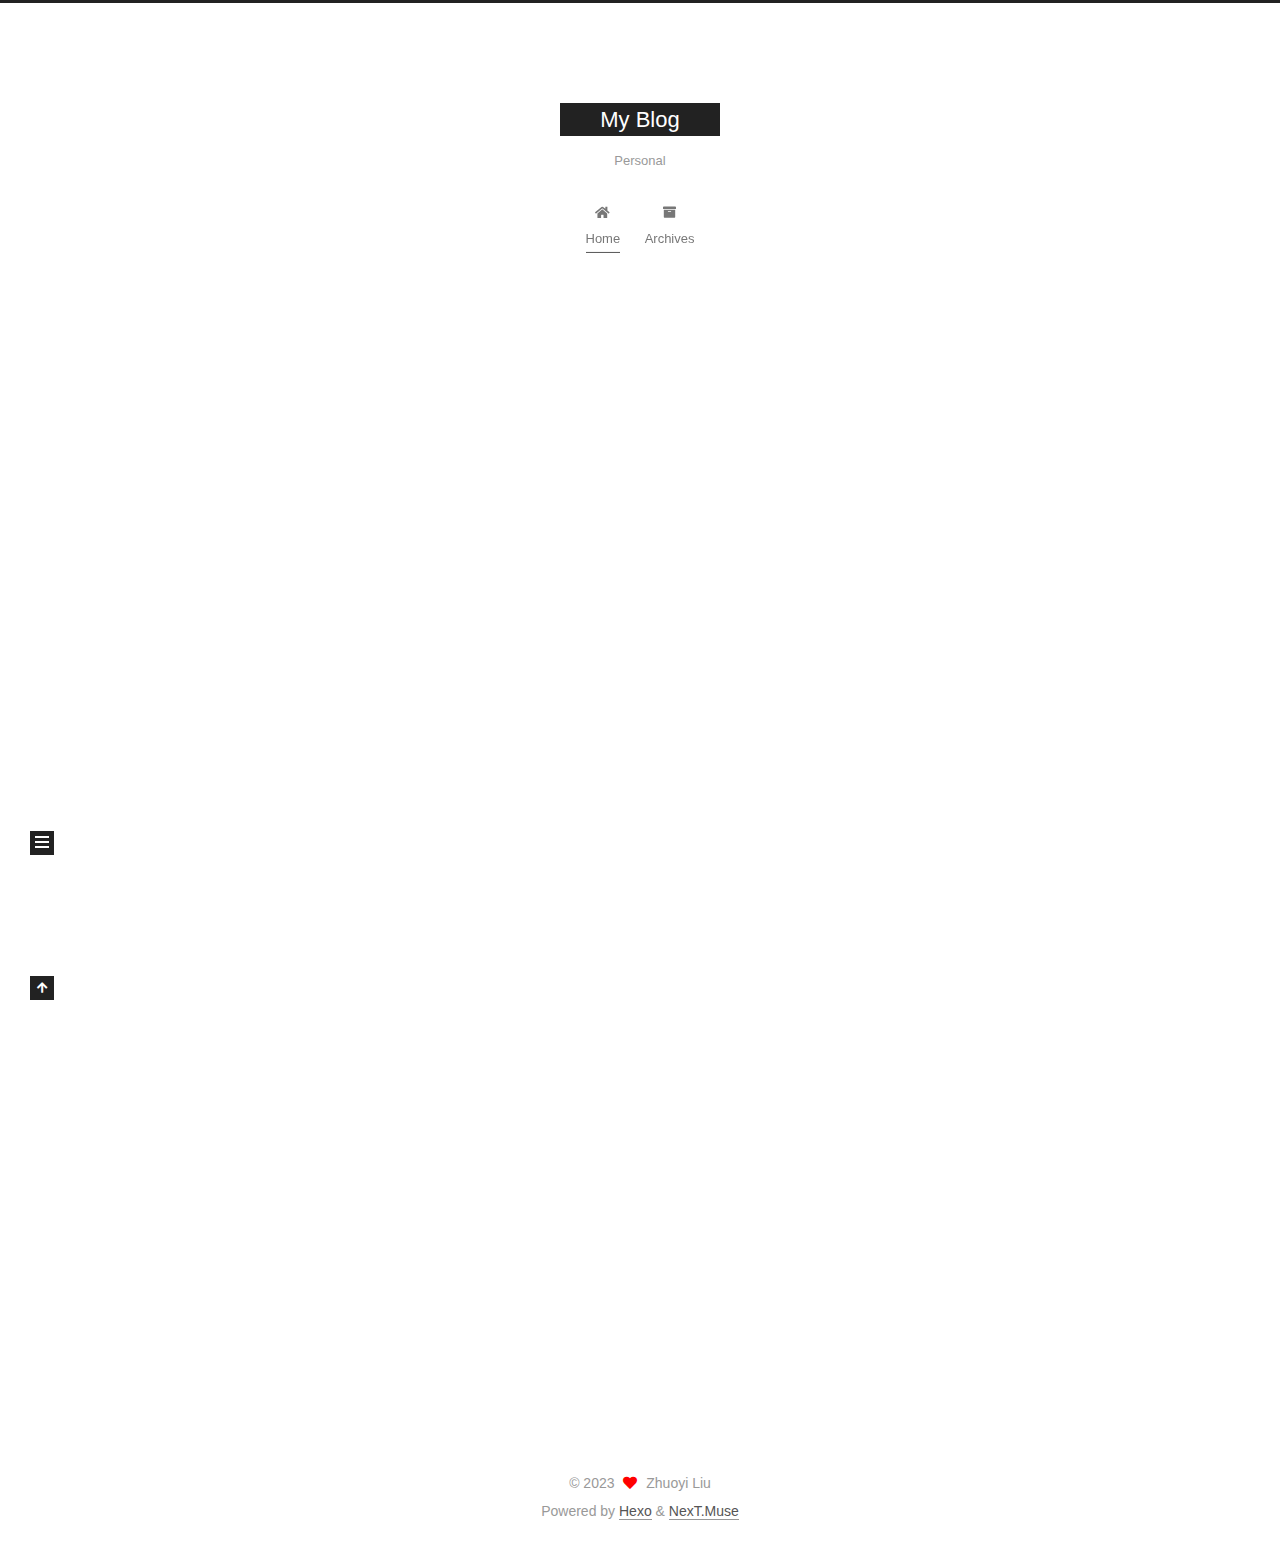
<file: index.html>
<!DOCTYPE html>
<html lang="en">
<head>
  <meta charset="UTF-8">
<meta name="viewport" content="width=device-width, initial-scale=1, maximum-scale=2">
<meta name="theme-color" content="#222">
<meta name="generator" content="Hexo 6.3.0">
  <link rel="apple-touch-icon" sizes="180x180" href="/images/apple-touch-icon-next.png">
  <link rel="icon" type="image/png" sizes="32x32" href="/images/favicon-32x32-next.png">
  <link rel="icon" type="image/png" sizes="16x16" href="/images/favicon-16x16-next.png">
  <link rel="mask-icon" href="/images/logo.svg" color="#222">

<link rel="stylesheet" href="/css/main.css">


<link rel="stylesheet" href="/lib/font-awesome/css/all.min.css">

<script id="hexo-configurations">
    var NexT = window.NexT || {};
    var CONFIG = {"hostname":"example.com","root":"/","scheme":"Muse","version":"7.8.0","exturl":false,"sidebar":{"position":"left","display":"post","padding":18,"offset":12,"onmobile":false},"copycode":{"enable":false,"show_result":false,"style":null},"back2top":{"enable":true,"sidebar":false,"scrollpercent":false},"bookmark":{"enable":false,"color":"#222","save":"auto"},"fancybox":false,"mediumzoom":false,"lazyload":false,"pangu":false,"comments":{"style":"tabs","active":null,"storage":true,"lazyload":false,"nav":null},"algolia":{"hits":{"per_page":10},"labels":{"input_placeholder":"Search for Posts","hits_empty":"We didn't find any results for the search: ${query}","hits_stats":"${hits} results found in ${time} ms"}},"localsearch":{"enable":false,"trigger":"auto","top_n_per_article":1,"unescape":false,"preload":false},"motion":{"enable":true,"async":false,"transition":{"post_block":"fadeIn","post_header":"slideDownIn","post_body":"slideDownIn","coll_header":"slideLeftIn","sidebar":"slideUpIn"}}};
  </script>

  <meta name="description" content="This is my site to record my life">
<meta property="og:type" content="website">
<meta property="og:title" content="My Blog">
<meta property="og:url" content="http://example.com/index.html">
<meta property="og:site_name" content="My Blog">
<meta property="og:description" content="This is my site to record my life">
<meta property="og:locale" content="en_US">
<meta property="article:author" content="Zhuoyi Liu">
<meta name="twitter:card" content="summary">

<link rel="canonical" href="http://example.com/">


<script id="page-configurations">
  // https://hexo.io/docs/variables.html
  CONFIG.page = {
    sidebar: "",
    isHome : true,
    isPost : false,
    lang   : 'en'
  };
</script>

  <title>My Blog</title>
  






  <noscript>
  <style>
  .use-motion .brand,
  .use-motion .menu-item,
  .sidebar-inner,
  .use-motion .post-block,
  .use-motion .pagination,
  .use-motion .comments,
  .use-motion .post-header,
  .use-motion .post-body,
  .use-motion .collection-header { opacity: initial; }

  .use-motion .site-title,
  .use-motion .site-subtitle {
    opacity: initial;
    top: initial;
  }

  .use-motion .logo-line-before i { left: initial; }
  .use-motion .logo-line-after i { right: initial; }
  </style>
</noscript>

</head>

<body itemscope itemtype="http://schema.org/WebPage">
  <div class="container use-motion">
    <div class="headband"></div>

    <header class="header" itemscope itemtype="http://schema.org/WPHeader">
      <div class="header-inner"><div class="site-brand-container">
  <div class="site-nav-toggle">
    <div class="toggle" aria-label="Toggle navigation bar">
      <span class="toggle-line toggle-line-first"></span>
      <span class="toggle-line toggle-line-middle"></span>
      <span class="toggle-line toggle-line-last"></span>
    </div>
  </div>

  <div class="site-meta">

    <a href="/" class="brand" rel="start">
      <span class="logo-line-before"><i></i></span>
      <h1 class="site-title">My Blog</h1>
      <span class="logo-line-after"><i></i></span>
    </a>
      <p class="site-subtitle" itemprop="description">Personal</p>
  </div>

  <div class="site-nav-right">
    <div class="toggle popup-trigger">
    </div>
  </div>
</div>




<nav class="site-nav">
  <ul id="menu" class="main-menu menu">
        <li class="menu-item menu-item-home">

    <a href="/" rel="section"><i class="fa fa-home fa-fw"></i>Home</a>

  </li>
        <li class="menu-item menu-item-archives">

    <a href="/archives/" rel="section"><i class="fa fa-archive fa-fw"></i>Archives</a>

  </li>
  </ul>
</nav>




</div>
    </header>

    
  <div class="back-to-top">
    <i class="fa fa-arrow-up"></i>
    <span>0%</span>
  </div>


    <main class="main">
      <div class="main-inner">
        <div class="content-wrap">
          

          <div class="content index posts-expand">
            
      
  
  
  <article itemscope itemtype="http://schema.org/Article" class="post-block" lang="en">
    <link itemprop="mainEntityOfPage" href="http://example.com/2023/04/15/hello-world/">

    <span hidden itemprop="author" itemscope itemtype="http://schema.org/Person">
      <meta itemprop="image" content="/images/avatar.gif">
      <meta itemprop="name" content="Zhuoyi Liu">
      <meta itemprop="description" content="This is my site to record my life">
    </span>

    <span hidden itemprop="publisher" itemscope itemtype="http://schema.org/Organization">
      <meta itemprop="name" content="My Blog">
    </span>
      <header class="post-header">
        <h2 class="post-title" itemprop="name headline">
          
            <a href="/2023/04/15/hello-world/" class="post-title-link" itemprop="url">Hello World</a>
        </h2>

        <div class="post-meta">
            <span class="post-meta-item">
              <span class="post-meta-item-icon">
                <i class="far fa-calendar"></i>
              </span>
              <span class="post-meta-item-text">Posted on</span>

              <time title="Created: 04-15-2023 17:12:22" itemprop="dateCreated datePublished" datetime="2023-04-15T17:12:22-05:00">04-15-2023</time>
            </span>

          

        </div>
      </header>

    
    
    
    <div class="post-body" itemprop="articleBody">

      
          <p>Welcome to <a target="_blank" rel="noopener" href="https://hexo.io/">Hexo</a>! This is your very first post. Check <a target="_blank" rel="noopener" href="https://hexo.io/docs/">documentation</a> for more info. If you get any problems when using Hexo, you can find the answer in <a target="_blank" rel="noopener" href="https://hexo.io/docs/troubleshooting.html">troubleshooting</a> or you can ask me on <a target="_blank" rel="noopener" href="https://github.com/hexojs/hexo/issues">GitHub</a>.</p>
<h2 id="Quick-Start"><a href="#Quick-Start" class="headerlink" title="Quick Start"></a>Quick Start</h2><h3 id="Create-a-new-post"><a href="#Create-a-new-post" class="headerlink" title="Create a new post"></a>Create a new post</h3><figure class="highlight bash"><table><tr><td class="gutter"><pre><span class="line">1</span><br></pre></td><td class="code"><pre><span class="line">$ hexo new <span class="string">&quot;My New Post&quot;</span></span><br></pre></td></tr></table></figure>

<p>More info: <a target="_blank" rel="noopener" href="https://hexo.io/docs/writing.html">Writing</a></p>
<h3 id="Run-server"><a href="#Run-server" class="headerlink" title="Run server"></a>Run server</h3><figure class="highlight bash"><table><tr><td class="gutter"><pre><span class="line">1</span><br></pre></td><td class="code"><pre><span class="line">$ hexo server</span><br></pre></td></tr></table></figure>

<p>More info: <a target="_blank" rel="noopener" href="https://hexo.io/docs/server.html">Server</a></p>
<h3 id="Generate-static-files"><a href="#Generate-static-files" class="headerlink" title="Generate static files"></a>Generate static files</h3><figure class="highlight bash"><table><tr><td class="gutter"><pre><span class="line">1</span><br></pre></td><td class="code"><pre><span class="line">$ hexo generate</span><br></pre></td></tr></table></figure>

<p>More info: <a target="_blank" rel="noopener" href="https://hexo.io/docs/generating.html">Generating</a></p>
<h3 id="Deploy-to-remote-sites"><a href="#Deploy-to-remote-sites" class="headerlink" title="Deploy to remote sites"></a>Deploy to remote sites</h3><figure class="highlight bash"><table><tr><td class="gutter"><pre><span class="line">1</span><br></pre></td><td class="code"><pre><span class="line">$ hexo deploy</span><br></pre></td></tr></table></figure>

<p>More info: <a target="_blank" rel="noopener" href="https://hexo.io/docs/one-command-deployment.html">Deployment</a></p>

      
    </div>

    
    
    
      <footer class="post-footer">
        <div class="post-eof"></div>
      </footer>
  </article>
  
  
  


  



          </div>
          

<script>
  window.addEventListener('tabs:register', () => {
    let { activeClass } = CONFIG.comments;
    if (CONFIG.comments.storage) {
      activeClass = localStorage.getItem('comments_active') || activeClass;
    }
    if (activeClass) {
      let activeTab = document.querySelector(`a[href="#comment-${activeClass}"]`);
      if (activeTab) {
        activeTab.click();
      }
    }
  });
  if (CONFIG.comments.storage) {
    window.addEventListener('tabs:click', event => {
      if (!event.target.matches('.tabs-comment .tab-content .tab-pane')) return;
      let commentClass = event.target.classList[1];
      localStorage.setItem('comments_active', commentClass);
    });
  }
</script>

        </div>
          
  
  <div class="toggle sidebar-toggle">
    <span class="toggle-line toggle-line-first"></span>
    <span class="toggle-line toggle-line-middle"></span>
    <span class="toggle-line toggle-line-last"></span>
  </div>

  <aside class="sidebar">
    <div class="sidebar-inner">

      <ul class="sidebar-nav motion-element">
        <li class="sidebar-nav-toc">
          Table of Contents
        </li>
        <li class="sidebar-nav-overview">
          Overview
        </li>
      </ul>

      <!--noindex-->
      <div class="post-toc-wrap sidebar-panel">
      </div>
      <!--/noindex-->

      <div class="site-overview-wrap sidebar-panel">
        <div class="site-author motion-element" itemprop="author" itemscope itemtype="http://schema.org/Person">
  <p class="site-author-name" itemprop="name">Zhuoyi Liu</p>
  <div class="site-description" itemprop="description">This is my site to record my life</div>
</div>
<div class="site-state-wrap motion-element">
  <nav class="site-state">
      <div class="site-state-item site-state-posts">
          <a href="/archives/">
        
          <span class="site-state-item-count">1</span>
          <span class="site-state-item-name">posts</span>
        </a>
      </div>
  </nav>
</div>



      </div>

    </div>
  </aside>
  <div id="sidebar-dimmer"></div>


      </div>
    </main>

    <footer class="footer">
      <div class="footer-inner">
        

        

<div class="copyright">
  
  &copy; 
  <span itemprop="copyrightYear">2023</span>
  <span class="with-love">
    <i class="fa fa-heart"></i>
  </span>
  <span class="author" itemprop="copyrightHolder">Zhuoyi Liu</span>
</div>
  <div class="powered-by">Powered by <a href="https://hexo.io/" class="theme-link" rel="noopener" target="_blank">Hexo</a> & <a href="https://muse.theme-next.org/" class="theme-link" rel="noopener" target="_blank">NexT.Muse</a>
  </div>

        








      </div>
    </footer>
  </div>

  
  <script src="/lib/anime.min.js"></script>
  <script src="/lib/velocity/velocity.min.js"></script>
  <script src="/lib/velocity/velocity.ui.min.js"></script>

<script src="/js/utils.js"></script>

<script src="/js/motion.js"></script>


<script src="/js/schemes/muse.js"></script>


<script src="/js/next-boot.js"></script>




  















  

  

</body>
</html>
</file>
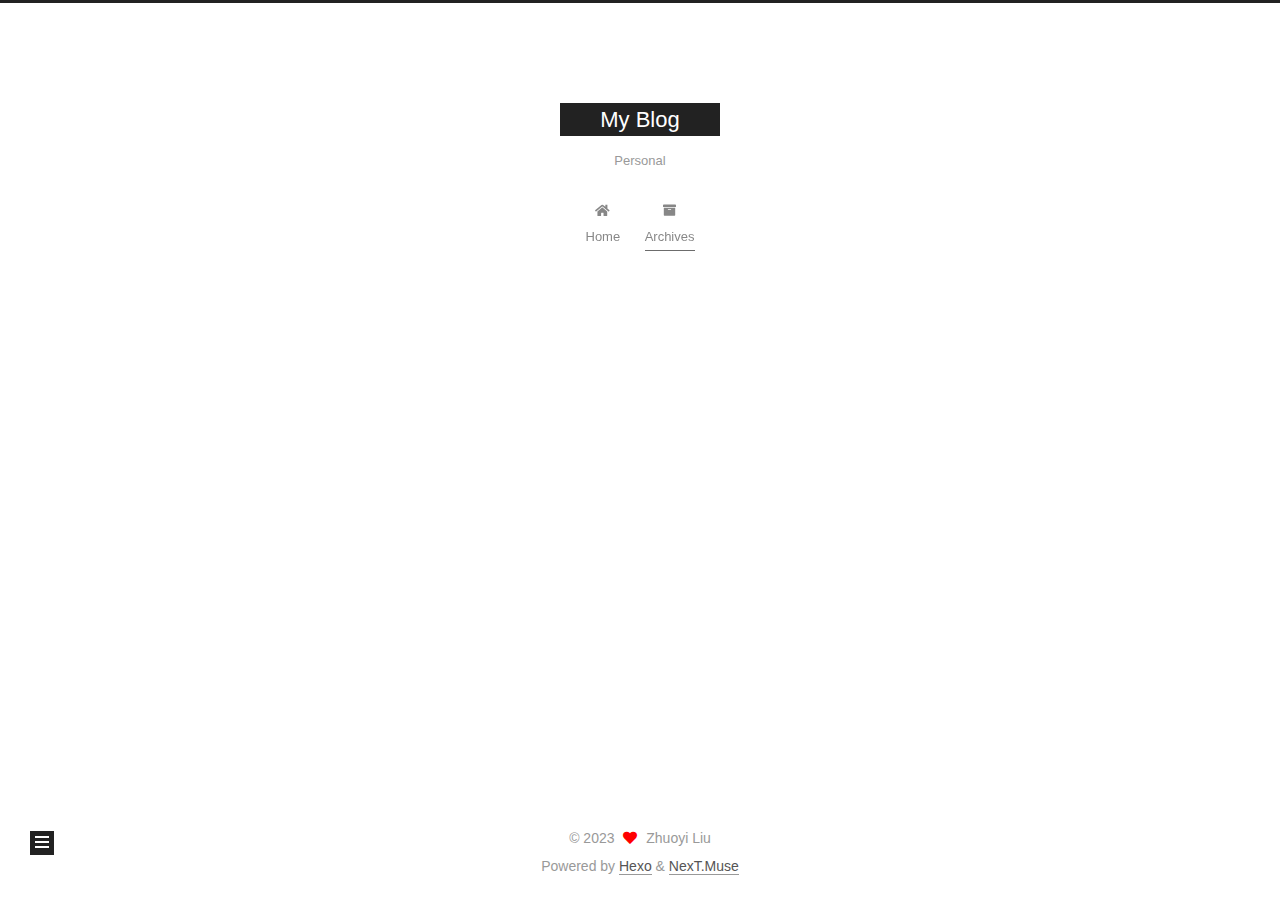
<file: archives/index.html>
<!DOCTYPE html>
<html lang="en">
<head>
  <meta charset="UTF-8">
<meta name="viewport" content="width=device-width, initial-scale=1, maximum-scale=2">
<meta name="theme-color" content="#222">
<meta name="generator" content="Hexo 6.3.0">
  <link rel="apple-touch-icon" sizes="180x180" href="/images/apple-touch-icon-next.png">
  <link rel="icon" type="image/png" sizes="32x32" href="/images/favicon-32x32-next.png">
  <link rel="icon" type="image/png" sizes="16x16" href="/images/favicon-16x16-next.png">
  <link rel="mask-icon" href="/images/logo.svg" color="#222">

<link rel="stylesheet" href="/css/main.css">


<link rel="stylesheet" href="/lib/font-awesome/css/all.min.css">

<script id="hexo-configurations">
    var NexT = window.NexT || {};
    var CONFIG = {"hostname":"example.com","root":"/","scheme":"Muse","version":"7.8.0","exturl":false,"sidebar":{"position":"left","display":"post","padding":18,"offset":12,"onmobile":false},"copycode":{"enable":false,"show_result":false,"style":null},"back2top":{"enable":true,"sidebar":false,"scrollpercent":false},"bookmark":{"enable":false,"color":"#222","save":"auto"},"fancybox":false,"mediumzoom":false,"lazyload":false,"pangu":false,"comments":{"style":"tabs","active":null,"storage":true,"lazyload":false,"nav":null},"algolia":{"hits":{"per_page":10},"labels":{"input_placeholder":"Search for Posts","hits_empty":"We didn't find any results for the search: ${query}","hits_stats":"${hits} results found in ${time} ms"}},"localsearch":{"enable":false,"trigger":"auto","top_n_per_article":1,"unescape":false,"preload":false},"motion":{"enable":true,"async":false,"transition":{"post_block":"fadeIn","post_header":"slideDownIn","post_body":"slideDownIn","coll_header":"slideLeftIn","sidebar":"slideUpIn"}}};
  </script>

  <meta name="description" content="This is my site to record my life">
<meta property="og:type" content="website">
<meta property="og:title" content="My Blog">
<meta property="og:url" content="http://example.com/archives/index.html">
<meta property="og:site_name" content="My Blog">
<meta property="og:description" content="This is my site to record my life">
<meta property="og:locale" content="en_US">
<meta property="article:author" content="Zhuoyi Liu">
<meta name="twitter:card" content="summary">

<link rel="canonical" href="http://example.com/archives/">


<script id="page-configurations">
  // https://hexo.io/docs/variables.html
  CONFIG.page = {
    sidebar: "",
    isHome : false,
    isPost : false,
    lang   : 'en'
  };
</script>

  <title>Archive | My Blog</title>
  






  <noscript>
  <style>
  .use-motion .brand,
  .use-motion .menu-item,
  .sidebar-inner,
  .use-motion .post-block,
  .use-motion .pagination,
  .use-motion .comments,
  .use-motion .post-header,
  .use-motion .post-body,
  .use-motion .collection-header { opacity: initial; }

  .use-motion .site-title,
  .use-motion .site-subtitle {
    opacity: initial;
    top: initial;
  }

  .use-motion .logo-line-before i { left: initial; }
  .use-motion .logo-line-after i { right: initial; }
  </style>
</noscript>

</head>

<body itemscope itemtype="http://schema.org/WebPage">
  <div class="container use-motion">
    <div class="headband"></div>

    <header class="header" itemscope itemtype="http://schema.org/WPHeader">
      <div class="header-inner"><div class="site-brand-container">
  <div class="site-nav-toggle">
    <div class="toggle" aria-label="Toggle navigation bar">
      <span class="toggle-line toggle-line-first"></span>
      <span class="toggle-line toggle-line-middle"></span>
      <span class="toggle-line toggle-line-last"></span>
    </div>
  </div>

  <div class="site-meta">

    <a href="/" class="brand" rel="start">
      <span class="logo-line-before"><i></i></span>
      <h1 class="site-title">My Blog</h1>
      <span class="logo-line-after"><i></i></span>
    </a>
      <p class="site-subtitle" itemprop="description">Personal</p>
  </div>

  <div class="site-nav-right">
    <div class="toggle popup-trigger">
    </div>
  </div>
</div>




<nav class="site-nav">
  <ul id="menu" class="main-menu menu">
        <li class="menu-item menu-item-home">

    <a href="/" rel="section"><i class="fa fa-home fa-fw"></i>Home</a>

  </li>
        <li class="menu-item menu-item-archives">

    <a href="/archives/" rel="section"><i class="fa fa-archive fa-fw"></i>Archives</a>

  </li>
  </ul>
</nav>




</div>
    </header>

    
  <div class="back-to-top">
    <i class="fa fa-arrow-up"></i>
    <span>0%</span>
  </div>


    <main class="main">
      <div class="main-inner">
        <div class="content-wrap">
          

          <div class="content archive">
            

  
  
  
  <div class="post-block">
    <div class="posts-collapse">
      <div class="collection-title">
        <span class="collection-header">Um..! 1 post. Keep on posting.</span>
      </div>

      
    <div class="collection-year">
      <span class="collection-header">2023</span>
    </div>

  <article itemscope itemtype="http://schema.org/Article">
    <header class="post-header">

      <div class="post-meta">
        <time itemprop="dateCreated"
              datetime="2023-04-15T17:12:22-05:00"
              content="04-15-2023">
          04-15
        </time>
      </div>

      <div class="post-title">
          <a class="post-title-link" href="/2023/04/15/hello-world/" itemprop="url">
            <span itemprop="name">Hello World</span>
          </a>
      </div>

    </header>
  </article>


    </div>
  </div>
  
  
  

  



          </div>
          

<script>
  window.addEventListener('tabs:register', () => {
    let { activeClass } = CONFIG.comments;
    if (CONFIG.comments.storage) {
      activeClass = localStorage.getItem('comments_active') || activeClass;
    }
    if (activeClass) {
      let activeTab = document.querySelector(`a[href="#comment-${activeClass}"]`);
      if (activeTab) {
        activeTab.click();
      }
    }
  });
  if (CONFIG.comments.storage) {
    window.addEventListener('tabs:click', event => {
      if (!event.target.matches('.tabs-comment .tab-content .tab-pane')) return;
      let commentClass = event.target.classList[1];
      localStorage.setItem('comments_active', commentClass);
    });
  }
</script>

        </div>
          
  
  <div class="toggle sidebar-toggle">
    <span class="toggle-line toggle-line-first"></span>
    <span class="toggle-line toggle-line-middle"></span>
    <span class="toggle-line toggle-line-last"></span>
  </div>

  <aside class="sidebar">
    <div class="sidebar-inner">

      <ul class="sidebar-nav motion-element">
        <li class="sidebar-nav-toc">
          Table of Contents
        </li>
        <li class="sidebar-nav-overview">
          Overview
        </li>
      </ul>

      <!--noindex-->
      <div class="post-toc-wrap sidebar-panel">
      </div>
      <!--/noindex-->

      <div class="site-overview-wrap sidebar-panel">
        <div class="site-author motion-element" itemprop="author" itemscope itemtype="http://schema.org/Person">
  <p class="site-author-name" itemprop="name">Zhuoyi Liu</p>
  <div class="site-description" itemprop="description">This is my site to record my life</div>
</div>
<div class="site-state-wrap motion-element">
  <nav class="site-state">
      <div class="site-state-item site-state-posts">
          <a href="/archives/">
        
          <span class="site-state-item-count">1</span>
          <span class="site-state-item-name">posts</span>
        </a>
      </div>
  </nav>
</div>



      </div>

    </div>
  </aside>
  <div id="sidebar-dimmer"></div>


      </div>
    </main>

    <footer class="footer">
      <div class="footer-inner">
        

        

<div class="copyright">
  
  &copy; 
  <span itemprop="copyrightYear">2023</span>
  <span class="with-love">
    <i class="fa fa-heart"></i>
  </span>
  <span class="author" itemprop="copyrightHolder">Zhuoyi Liu</span>
</div>
  <div class="powered-by">Powered by <a href="https://hexo.io/" class="theme-link" rel="noopener" target="_blank">Hexo</a> & <a href="https://muse.theme-next.org/" class="theme-link" rel="noopener" target="_blank">NexT.Muse</a>
  </div>

        








      </div>
    </footer>
  </div>

  
  <script src="/lib/anime.min.js"></script>
  <script src="/lib/velocity/velocity.min.js"></script>
  <script src="/lib/velocity/velocity.ui.min.js"></script>

<script src="/js/utils.js"></script>

<script src="/js/motion.js"></script>


<script src="/js/schemes/muse.js"></script>


<script src="/js/next-boot.js"></script>




  















  

  

</body>
</html>
</file>
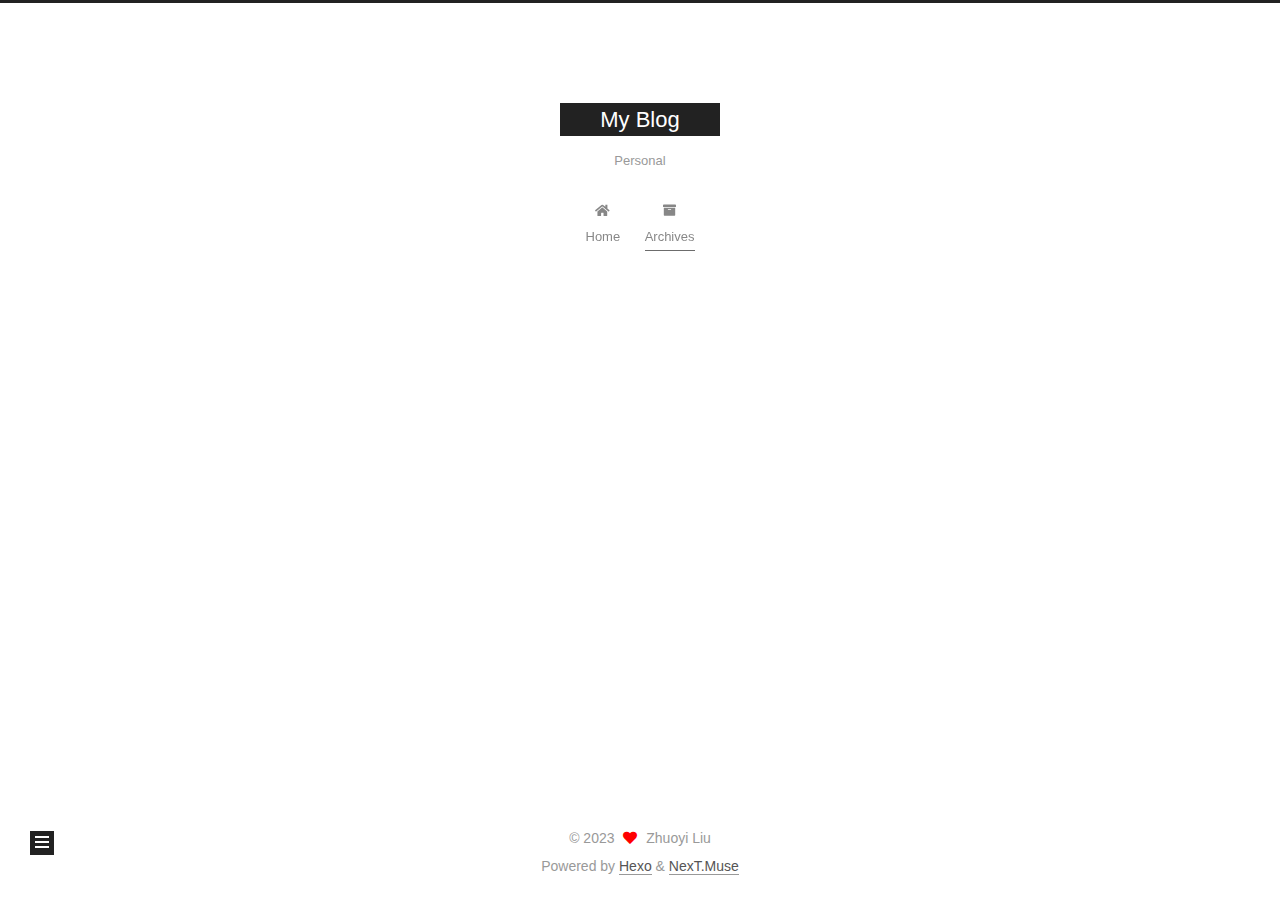
<file: archives/2023/index.html>
<!DOCTYPE html>
<html lang="en">
<head>
  <meta charset="UTF-8">
<meta name="viewport" content="width=device-width, initial-scale=1, maximum-scale=2">
<meta name="theme-color" content="#222">
<meta name="generator" content="Hexo 6.3.0">
  <link rel="apple-touch-icon" sizes="180x180" href="/images/apple-touch-icon-next.png">
  <link rel="icon" type="image/png" sizes="32x32" href="/images/favicon-32x32-next.png">
  <link rel="icon" type="image/png" sizes="16x16" href="/images/favicon-16x16-next.png">
  <link rel="mask-icon" href="/images/logo.svg" color="#222">

<link rel="stylesheet" href="/css/main.css">


<link rel="stylesheet" href="/lib/font-awesome/css/all.min.css">

<script id="hexo-configurations">
    var NexT = window.NexT || {};
    var CONFIG = {"hostname":"example.com","root":"/","scheme":"Muse","version":"7.8.0","exturl":false,"sidebar":{"position":"left","display":"post","padding":18,"offset":12,"onmobile":false},"copycode":{"enable":false,"show_result":false,"style":null},"back2top":{"enable":true,"sidebar":false,"scrollpercent":false},"bookmark":{"enable":false,"color":"#222","save":"auto"},"fancybox":false,"mediumzoom":false,"lazyload":false,"pangu":false,"comments":{"style":"tabs","active":null,"storage":true,"lazyload":false,"nav":null},"algolia":{"hits":{"per_page":10},"labels":{"input_placeholder":"Search for Posts","hits_empty":"We didn't find any results for the search: ${query}","hits_stats":"${hits} results found in ${time} ms"}},"localsearch":{"enable":false,"trigger":"auto","top_n_per_article":1,"unescape":false,"preload":false},"motion":{"enable":true,"async":false,"transition":{"post_block":"fadeIn","post_header":"slideDownIn","post_body":"slideDownIn","coll_header":"slideLeftIn","sidebar":"slideUpIn"}}};
  </script>

  <meta name="description" content="This is my site to record my life">
<meta property="og:type" content="website">
<meta property="og:title" content="My Blog">
<meta property="og:url" content="http://example.com/archives/2023/index.html">
<meta property="og:site_name" content="My Blog">
<meta property="og:description" content="This is my site to record my life">
<meta property="og:locale" content="en_US">
<meta property="article:author" content="Zhuoyi Liu">
<meta name="twitter:card" content="summary">

<link rel="canonical" href="http://example.com/archives/2023/">


<script id="page-configurations">
  // https://hexo.io/docs/variables.html
  CONFIG.page = {
    sidebar: "",
    isHome : false,
    isPost : false,
    lang   : 'en'
  };
</script>

  <title>Archive | My Blog</title>
  






  <noscript>
  <style>
  .use-motion .brand,
  .use-motion .menu-item,
  .sidebar-inner,
  .use-motion .post-block,
  .use-motion .pagination,
  .use-motion .comments,
  .use-motion .post-header,
  .use-motion .post-body,
  .use-motion .collection-header { opacity: initial; }

  .use-motion .site-title,
  .use-motion .site-subtitle {
    opacity: initial;
    top: initial;
  }

  .use-motion .logo-line-before i { left: initial; }
  .use-motion .logo-line-after i { right: initial; }
  </style>
</noscript>

</head>

<body itemscope itemtype="http://schema.org/WebPage">
  <div class="container use-motion">
    <div class="headband"></div>

    <header class="header" itemscope itemtype="http://schema.org/WPHeader">
      <div class="header-inner"><div class="site-brand-container">
  <div class="site-nav-toggle">
    <div class="toggle" aria-label="Toggle navigation bar">
      <span class="toggle-line toggle-line-first"></span>
      <span class="toggle-line toggle-line-middle"></span>
      <span class="toggle-line toggle-line-last"></span>
    </div>
  </div>

  <div class="site-meta">

    <a href="/" class="brand" rel="start">
      <span class="logo-line-before"><i></i></span>
      <h1 class="site-title">My Blog</h1>
      <span class="logo-line-after"><i></i></span>
    </a>
      <p class="site-subtitle" itemprop="description">Personal</p>
  </div>

  <div class="site-nav-right">
    <div class="toggle popup-trigger">
    </div>
  </div>
</div>




<nav class="site-nav">
  <ul id="menu" class="main-menu menu">
        <li class="menu-item menu-item-home">

    <a href="/" rel="section"><i class="fa fa-home fa-fw"></i>Home</a>

  </li>
        <li class="menu-item menu-item-archives">

    <a href="/archives/" rel="section"><i class="fa fa-archive fa-fw"></i>Archives</a>

  </li>
  </ul>
</nav>




</div>
    </header>

    
  <div class="back-to-top">
    <i class="fa fa-arrow-up"></i>
    <span>0%</span>
  </div>


    <main class="main">
      <div class="main-inner">
        <div class="content-wrap">
          

          <div class="content archive">
            

  
  
  
  <div class="post-block">
    <div class="posts-collapse">
      <div class="collection-title">
        <span class="collection-header">Um..! 1 post. Keep on posting.</span>
      </div>

      
    <div class="collection-year">
      <span class="collection-header">2023</span>
    </div>

  <article itemscope itemtype="http://schema.org/Article">
    <header class="post-header">

      <div class="post-meta">
        <time itemprop="dateCreated"
              datetime="2023-04-15T17:12:22-05:00"
              content="04-15-2023">
          04-15
        </time>
      </div>

      <div class="post-title">
          <a class="post-title-link" href="/2023/04/15/hello-world/" itemprop="url">
            <span itemprop="name">Hello World</span>
          </a>
      </div>

    </header>
  </article>


    </div>
  </div>
  
  
  

  



          </div>
          

<script>
  window.addEventListener('tabs:register', () => {
    let { activeClass } = CONFIG.comments;
    if (CONFIG.comments.storage) {
      activeClass = localStorage.getItem('comments_active') || activeClass;
    }
    if (activeClass) {
      let activeTab = document.querySelector(`a[href="#comment-${activeClass}"]`);
      if (activeTab) {
        activeTab.click();
      }
    }
  });
  if (CONFIG.comments.storage) {
    window.addEventListener('tabs:click', event => {
      if (!event.target.matches('.tabs-comment .tab-content .tab-pane')) return;
      let commentClass = event.target.classList[1];
      localStorage.setItem('comments_active', commentClass);
    });
  }
</script>

        </div>
          
  
  <div class="toggle sidebar-toggle">
    <span class="toggle-line toggle-line-first"></span>
    <span class="toggle-line toggle-line-middle"></span>
    <span class="toggle-line toggle-line-last"></span>
  </div>

  <aside class="sidebar">
    <div class="sidebar-inner">

      <ul class="sidebar-nav motion-element">
        <li class="sidebar-nav-toc">
          Table of Contents
        </li>
        <li class="sidebar-nav-overview">
          Overview
        </li>
      </ul>

      <!--noindex-->
      <div class="post-toc-wrap sidebar-panel">
      </div>
      <!--/noindex-->

      <div class="site-overview-wrap sidebar-panel">
        <div class="site-author motion-element" itemprop="author" itemscope itemtype="http://schema.org/Person">
  <p class="site-author-name" itemprop="name">Zhuoyi Liu</p>
  <div class="site-description" itemprop="description">This is my site to record my life</div>
</div>
<div class="site-state-wrap motion-element">
  <nav class="site-state">
      <div class="site-state-item site-state-posts">
          <a href="/archives/">
        
          <span class="site-state-item-count">1</span>
          <span class="site-state-item-name">posts</span>
        </a>
      </div>
  </nav>
</div>



      </div>

    </div>
  </aside>
  <div id="sidebar-dimmer"></div>


      </div>
    </main>

    <footer class="footer">
      <div class="footer-inner">
        

        

<div class="copyright">
  
  &copy; 
  <span itemprop="copyrightYear">2023</span>
  <span class="with-love">
    <i class="fa fa-heart"></i>
  </span>
  <span class="author" itemprop="copyrightHolder">Zhuoyi Liu</span>
</div>
  <div class="powered-by">Powered by <a href="https://hexo.io/" class="theme-link" rel="noopener" target="_blank">Hexo</a> & <a href="https://muse.theme-next.org/" class="theme-link" rel="noopener" target="_blank">NexT.Muse</a>
  </div>

        








      </div>
    </footer>
  </div>

  
  <script src="/lib/anime.min.js"></script>
  <script src="/lib/velocity/velocity.min.js"></script>
  <script src="/lib/velocity/velocity.ui.min.js"></script>

<script src="/js/utils.js"></script>

<script src="/js/motion.js"></script>


<script src="/js/schemes/muse.js"></script>


<script src="/js/next-boot.js"></script>




  















  

  

</body>
</html>
</file>
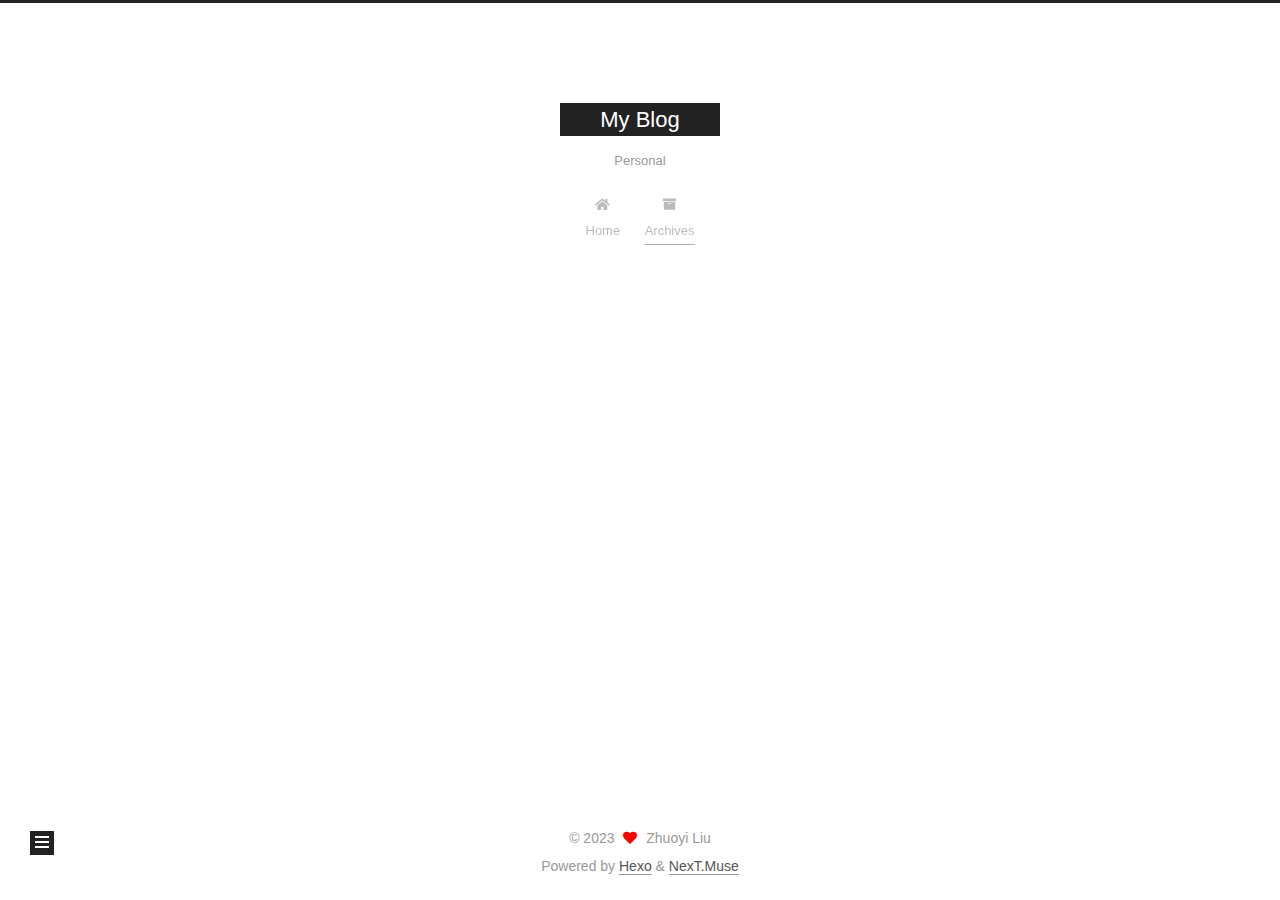
<file: archives/2023/04/index.html>
<!DOCTYPE html>
<html lang="en">
<head>
  <meta charset="UTF-8">
<meta name="viewport" content="width=device-width, initial-scale=1, maximum-scale=2">
<meta name="theme-color" content="#222">
<meta name="generator" content="Hexo 6.3.0">
  <link rel="apple-touch-icon" sizes="180x180" href="/images/apple-touch-icon-next.png">
  <link rel="icon" type="image/png" sizes="32x32" href="/images/favicon-32x32-next.png">
  <link rel="icon" type="image/png" sizes="16x16" href="/images/favicon-16x16-next.png">
  <link rel="mask-icon" href="/images/logo.svg" color="#222">

<link rel="stylesheet" href="/css/main.css">


<link rel="stylesheet" href="/lib/font-awesome/css/all.min.css">

<script id="hexo-configurations">
    var NexT = window.NexT || {};
    var CONFIG = {"hostname":"example.com","root":"/","scheme":"Muse","version":"7.8.0","exturl":false,"sidebar":{"position":"left","display":"post","padding":18,"offset":12,"onmobile":false},"copycode":{"enable":false,"show_result":false,"style":null},"back2top":{"enable":true,"sidebar":false,"scrollpercent":false},"bookmark":{"enable":false,"color":"#222","save":"auto"},"fancybox":false,"mediumzoom":false,"lazyload":false,"pangu":false,"comments":{"style":"tabs","active":null,"storage":true,"lazyload":false,"nav":null},"algolia":{"hits":{"per_page":10},"labels":{"input_placeholder":"Search for Posts","hits_empty":"We didn't find any results for the search: ${query}","hits_stats":"${hits} results found in ${time} ms"}},"localsearch":{"enable":false,"trigger":"auto","top_n_per_article":1,"unescape":false,"preload":false},"motion":{"enable":true,"async":false,"transition":{"post_block":"fadeIn","post_header":"slideDownIn","post_body":"slideDownIn","coll_header":"slideLeftIn","sidebar":"slideUpIn"}}};
  </script>

  <meta name="description" content="This is my site to record my life">
<meta property="og:type" content="website">
<meta property="og:title" content="My Blog">
<meta property="og:url" content="http://example.com/archives/2023/04/index.html">
<meta property="og:site_name" content="My Blog">
<meta property="og:description" content="This is my site to record my life">
<meta property="og:locale" content="en_US">
<meta property="article:author" content="Zhuoyi Liu">
<meta name="twitter:card" content="summary">

<link rel="canonical" href="http://example.com/archives/2023/04/">


<script id="page-configurations">
  // https://hexo.io/docs/variables.html
  CONFIG.page = {
    sidebar: "",
    isHome : false,
    isPost : false,
    lang   : 'en'
  };
</script>

  <title>Archive | My Blog</title>
  






  <noscript>
  <style>
  .use-motion .brand,
  .use-motion .menu-item,
  .sidebar-inner,
  .use-motion .post-block,
  .use-motion .pagination,
  .use-motion .comments,
  .use-motion .post-header,
  .use-motion .post-body,
  .use-motion .collection-header { opacity: initial; }

  .use-motion .site-title,
  .use-motion .site-subtitle {
    opacity: initial;
    top: initial;
  }

  .use-motion .logo-line-before i { left: initial; }
  .use-motion .logo-line-after i { right: initial; }
  </style>
</noscript>

</head>

<body itemscope itemtype="http://schema.org/WebPage">
  <div class="container use-motion">
    <div class="headband"></div>

    <header class="header" itemscope itemtype="http://schema.org/WPHeader">
      <div class="header-inner"><div class="site-brand-container">
  <div class="site-nav-toggle">
    <div class="toggle" aria-label="Toggle navigation bar">
      <span class="toggle-line toggle-line-first"></span>
      <span class="toggle-line toggle-line-middle"></span>
      <span class="toggle-line toggle-line-last"></span>
    </div>
  </div>

  <div class="site-meta">

    <a href="/" class="brand" rel="start">
      <span class="logo-line-before"><i></i></span>
      <h1 class="site-title">My Blog</h1>
      <span class="logo-line-after"><i></i></span>
    </a>
      <p class="site-subtitle" itemprop="description">Personal</p>
  </div>

  <div class="site-nav-right">
    <div class="toggle popup-trigger">
    </div>
  </div>
</div>




<nav class="site-nav">
  <ul id="menu" class="main-menu menu">
        <li class="menu-item menu-item-home">

    <a href="/" rel="section"><i class="fa fa-home fa-fw"></i>Home</a>

  </li>
        <li class="menu-item menu-item-archives">

    <a href="/archives/" rel="section"><i class="fa fa-archive fa-fw"></i>Archives</a>

  </li>
  </ul>
</nav>




</div>
    </header>

    
  <div class="back-to-top">
    <i class="fa fa-arrow-up"></i>
    <span>0%</span>
  </div>


    <main class="main">
      <div class="main-inner">
        <div class="content-wrap">
          

          <div class="content archive">
            

  
  
  
  <div class="post-block">
    <div class="posts-collapse">
      <div class="collection-title">
        <span class="collection-header">Um..! 1 post. Keep on posting.</span>
      </div>

      
    <div class="collection-year">
      <span class="collection-header">2023</span>
    </div>

  <article itemscope itemtype="http://schema.org/Article">
    <header class="post-header">

      <div class="post-meta">
        <time itemprop="dateCreated"
              datetime="2023-04-15T17:12:22-05:00"
              content="04-15-2023">
          04-15
        </time>
      </div>

      <div class="post-title">
          <a class="post-title-link" href="/2023/04/15/hello-world/" itemprop="url">
            <span itemprop="name">Hello World</span>
          </a>
      </div>

    </header>
  </article>


    </div>
  </div>
  
  
  

  



          </div>
          

<script>
  window.addEventListener('tabs:register', () => {
    let { activeClass } = CONFIG.comments;
    if (CONFIG.comments.storage) {
      activeClass = localStorage.getItem('comments_active') || activeClass;
    }
    if (activeClass) {
      let activeTab = document.querySelector(`a[href="#comment-${activeClass}"]`);
      if (activeTab) {
        activeTab.click();
      }
    }
  });
  if (CONFIG.comments.storage) {
    window.addEventListener('tabs:click', event => {
      if (!event.target.matches('.tabs-comment .tab-content .tab-pane')) return;
      let commentClass = event.target.classList[1];
      localStorage.setItem('comments_active', commentClass);
    });
  }
</script>

        </div>
          
  
  <div class="toggle sidebar-toggle">
    <span class="toggle-line toggle-line-first"></span>
    <span class="toggle-line toggle-line-middle"></span>
    <span class="toggle-line toggle-line-last"></span>
  </div>

  <aside class="sidebar">
    <div class="sidebar-inner">

      <ul class="sidebar-nav motion-element">
        <li class="sidebar-nav-toc">
          Table of Contents
        </li>
        <li class="sidebar-nav-overview">
          Overview
        </li>
      </ul>

      <!--noindex-->
      <div class="post-toc-wrap sidebar-panel">
      </div>
      <!--/noindex-->

      <div class="site-overview-wrap sidebar-panel">
        <div class="site-author motion-element" itemprop="author" itemscope itemtype="http://schema.org/Person">
  <p class="site-author-name" itemprop="name">Zhuoyi Liu</p>
  <div class="site-description" itemprop="description">This is my site to record my life</div>
</div>
<div class="site-state-wrap motion-element">
  <nav class="site-state">
      <div class="site-state-item site-state-posts">
          <a href="/archives/">
        
          <span class="site-state-item-count">1</span>
          <span class="site-state-item-name">posts</span>
        </a>
      </div>
  </nav>
</div>



      </div>

    </div>
  </aside>
  <div id="sidebar-dimmer"></div>


      </div>
    </main>

    <footer class="footer">
      <div class="footer-inner">
        

        

<div class="copyright">
  
  &copy; 
  <span itemprop="copyrightYear">2023</span>
  <span class="with-love">
    <i class="fa fa-heart"></i>
  </span>
  <span class="author" itemprop="copyrightHolder">Zhuoyi Liu</span>
</div>
  <div class="powered-by">Powered by <a href="https://hexo.io/" class="theme-link" rel="noopener" target="_blank">Hexo</a> & <a href="https://muse.theme-next.org/" class="theme-link" rel="noopener" target="_blank">NexT.Muse</a>
  </div>

        








      </div>
    </footer>
  </div>

  
  <script src="/lib/anime.min.js"></script>
  <script src="/lib/velocity/velocity.min.js"></script>
  <script src="/lib/velocity/velocity.ui.min.js"></script>

<script src="/js/utils.js"></script>

<script src="/js/motion.js"></script>


<script src="/js/schemes/muse.js"></script>


<script src="/js/next-boot.js"></script>




  















  

  

</body>
</html>
</file>
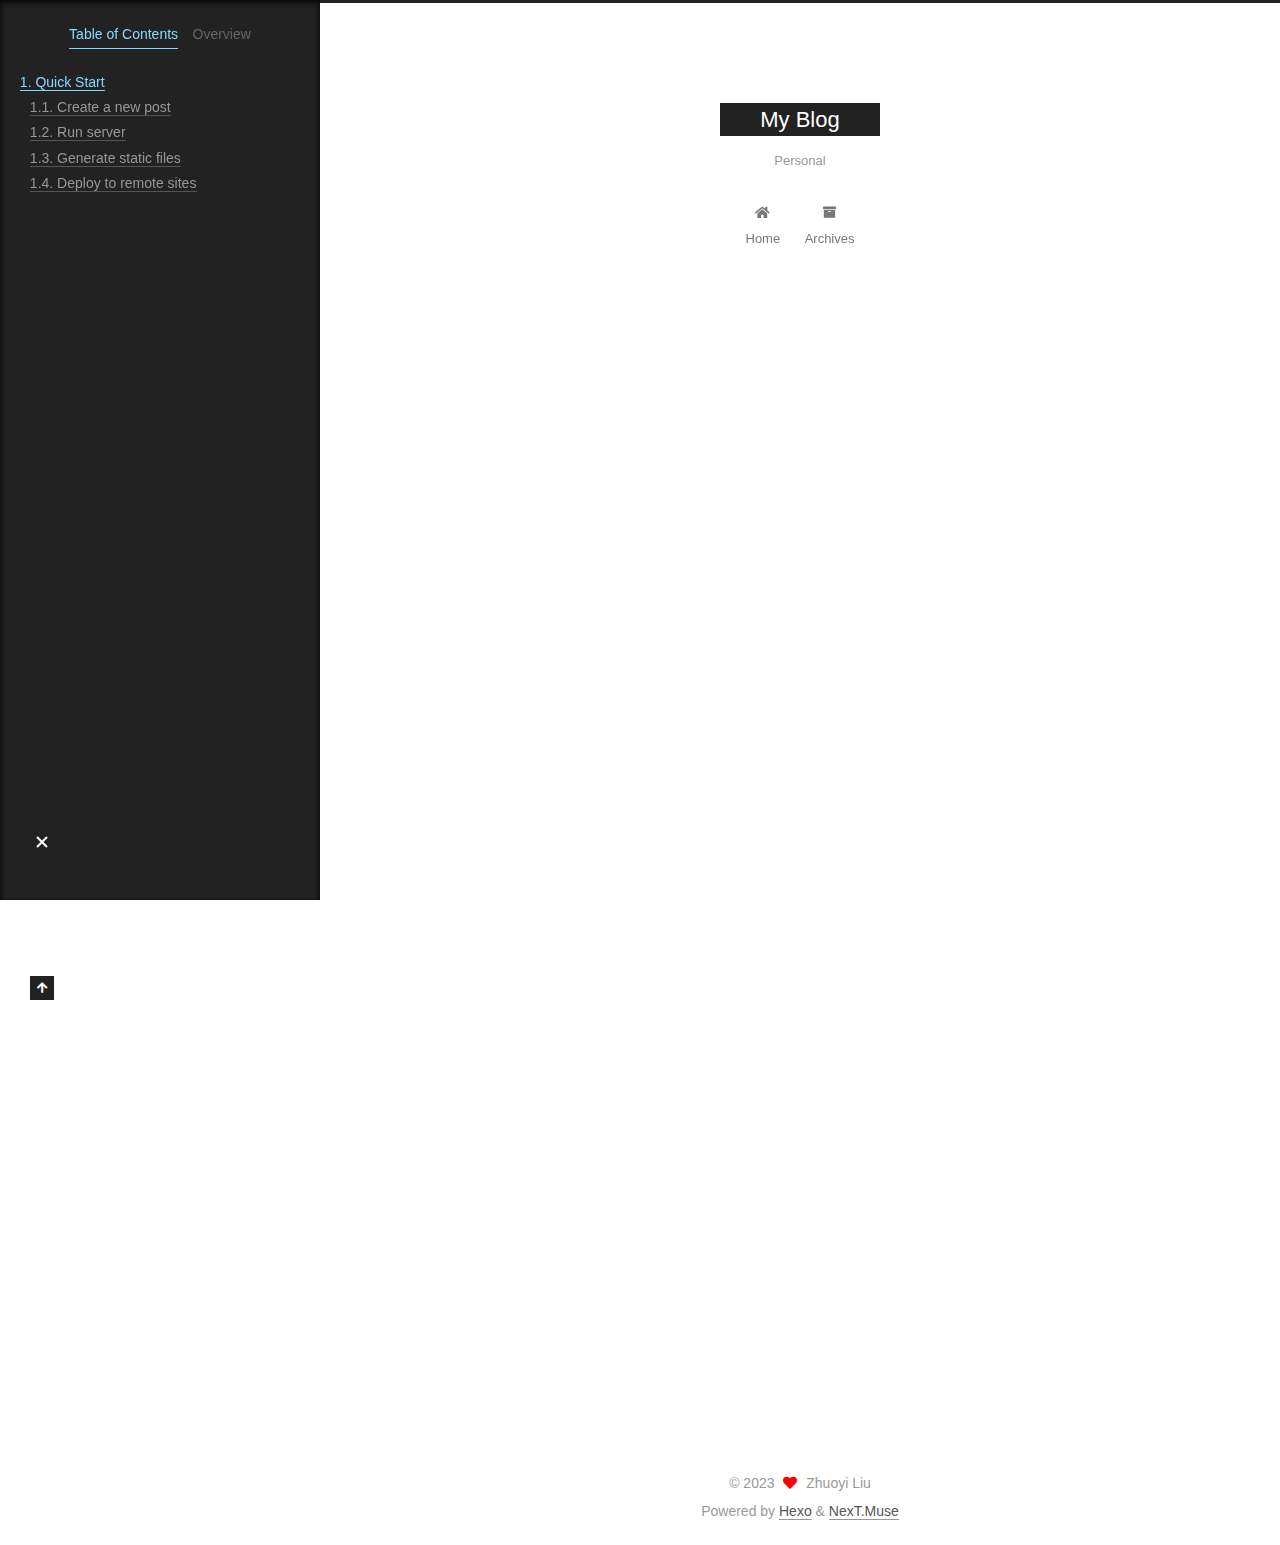
<file: 2023/04/15/hello-world/index.html>
<!DOCTYPE html>
<html lang="en">
<head>
  <meta charset="UTF-8">
<meta name="viewport" content="width=device-width, initial-scale=1, maximum-scale=2">
<meta name="theme-color" content="#222">
<meta name="generator" content="Hexo 6.3.0">
  <link rel="apple-touch-icon" sizes="180x180" href="/images/apple-touch-icon-next.png">
  <link rel="icon" type="image/png" sizes="32x32" href="/images/favicon-32x32-next.png">
  <link rel="icon" type="image/png" sizes="16x16" href="/images/favicon-16x16-next.png">
  <link rel="mask-icon" href="/images/logo.svg" color="#222">

<link rel="stylesheet" href="/css/main.css">


<link rel="stylesheet" href="/lib/font-awesome/css/all.min.css">

<script id="hexo-configurations">
    var NexT = window.NexT || {};
    var CONFIG = {"hostname":"example.com","root":"/","scheme":"Muse","version":"7.8.0","exturl":false,"sidebar":{"position":"left","display":"post","padding":18,"offset":12,"onmobile":false},"copycode":{"enable":false,"show_result":false,"style":null},"back2top":{"enable":true,"sidebar":false,"scrollpercent":false},"bookmark":{"enable":false,"color":"#222","save":"auto"},"fancybox":false,"mediumzoom":false,"lazyload":false,"pangu":false,"comments":{"style":"tabs","active":null,"storage":true,"lazyload":false,"nav":null},"algolia":{"hits":{"per_page":10},"labels":{"input_placeholder":"Search for Posts","hits_empty":"We didn't find any results for the search: ${query}","hits_stats":"${hits} results found in ${time} ms"}},"localsearch":{"enable":false,"trigger":"auto","top_n_per_article":1,"unescape":false,"preload":false},"motion":{"enable":true,"async":false,"transition":{"post_block":"fadeIn","post_header":"slideDownIn","post_body":"slideDownIn","coll_header":"slideLeftIn","sidebar":"slideUpIn"}}};
  </script>

  <meta name="description" content="Welcome to Hexo! This is your very first post. Check documentation for more info. If you get any problems when using Hexo, you can find the answer in troubleshooting or you can ask me on GitHub. Quick">
<meta property="og:type" content="article">
<meta property="og:title" content="Hello World">
<meta property="og:url" content="http://example.com/2023/04/15/hello-world/index.html">
<meta property="og:site_name" content="My Blog">
<meta property="og:description" content="Welcome to Hexo! This is your very first post. Check documentation for more info. If you get any problems when using Hexo, you can find the answer in troubleshooting or you can ask me on GitHub. Quick">
<meta property="og:locale" content="en_US">
<meta property="article:published_time" content="2023-04-15T22:12:22.097Z">
<meta property="article:modified_time" content="2023-04-15T22:12:22.097Z">
<meta property="article:author" content="Zhuoyi Liu">
<meta name="twitter:card" content="summary">

<link rel="canonical" href="http://example.com/2023/04/15/hello-world/">


<script id="page-configurations">
  // https://hexo.io/docs/variables.html
  CONFIG.page = {
    sidebar: "",
    isHome : false,
    isPost : true,
    lang   : 'en'
  };
</script>

  <title>Hello World | My Blog</title>
  






  <noscript>
  <style>
  .use-motion .brand,
  .use-motion .menu-item,
  .sidebar-inner,
  .use-motion .post-block,
  .use-motion .pagination,
  .use-motion .comments,
  .use-motion .post-header,
  .use-motion .post-body,
  .use-motion .collection-header { opacity: initial; }

  .use-motion .site-title,
  .use-motion .site-subtitle {
    opacity: initial;
    top: initial;
  }

  .use-motion .logo-line-before i { left: initial; }
  .use-motion .logo-line-after i { right: initial; }
  </style>
</noscript>

</head>

<body itemscope itemtype="http://schema.org/WebPage">
  <div class="container use-motion">
    <div class="headband"></div>

    <header class="header" itemscope itemtype="http://schema.org/WPHeader">
      <div class="header-inner"><div class="site-brand-container">
  <div class="site-nav-toggle">
    <div class="toggle" aria-label="Toggle navigation bar">
      <span class="toggle-line toggle-line-first"></span>
      <span class="toggle-line toggle-line-middle"></span>
      <span class="toggle-line toggle-line-last"></span>
    </div>
  </div>

  <div class="site-meta">

    <a href="/" class="brand" rel="start">
      <span class="logo-line-before"><i></i></span>
      <h1 class="site-title">My Blog</h1>
      <span class="logo-line-after"><i></i></span>
    </a>
      <p class="site-subtitle" itemprop="description">Personal</p>
  </div>

  <div class="site-nav-right">
    <div class="toggle popup-trigger">
    </div>
  </div>
</div>




<nav class="site-nav">
  <ul id="menu" class="main-menu menu">
        <li class="menu-item menu-item-home">

    <a href="/" rel="section"><i class="fa fa-home fa-fw"></i>Home</a>

  </li>
        <li class="menu-item menu-item-archives">

    <a href="/archives/" rel="section"><i class="fa fa-archive fa-fw"></i>Archives</a>

  </li>
  </ul>
</nav>




</div>
    </header>

    
  <div class="back-to-top">
    <i class="fa fa-arrow-up"></i>
    <span>0%</span>
  </div>


    <main class="main">
      <div class="main-inner">
        <div class="content-wrap">
          

          <div class="content post posts-expand">
            

    
  
  
  <article itemscope itemtype="http://schema.org/Article" class="post-block" lang="en">
    <link itemprop="mainEntityOfPage" href="http://example.com/2023/04/15/hello-world/">

    <span hidden itemprop="author" itemscope itemtype="http://schema.org/Person">
      <meta itemprop="image" content="/images/avatar.gif">
      <meta itemprop="name" content="Zhuoyi Liu">
      <meta itemprop="description" content="This is my site to record my life">
    </span>

    <span hidden itemprop="publisher" itemscope itemtype="http://schema.org/Organization">
      <meta itemprop="name" content="My Blog">
    </span>
      <header class="post-header">
        <h1 class="post-title" itemprop="name headline">
          Hello World
        </h1>

        <div class="post-meta">
            <span class="post-meta-item">
              <span class="post-meta-item-icon">
                <i class="far fa-calendar"></i>
              </span>
              <span class="post-meta-item-text">Posted on</span>

              <time title="Created: 04-15-2023 17:12:22" itemprop="dateCreated datePublished" datetime="2023-04-15T17:12:22-05:00">04-15-2023</time>
            </span>

          

        </div>
      </header>

    
    
    
    <div class="post-body" itemprop="articleBody">

      
        <p>Welcome to <a target="_blank" rel="noopener" href="https://hexo.io/">Hexo</a>! This is your very first post. Check <a target="_blank" rel="noopener" href="https://hexo.io/docs/">documentation</a> for more info. If you get any problems when using Hexo, you can find the answer in <a target="_blank" rel="noopener" href="https://hexo.io/docs/troubleshooting.html">troubleshooting</a> or you can ask me on <a target="_blank" rel="noopener" href="https://github.com/hexojs/hexo/issues">GitHub</a>.</p>
<h2 id="Quick-Start"><a href="#Quick-Start" class="headerlink" title="Quick Start"></a>Quick Start</h2><h3 id="Create-a-new-post"><a href="#Create-a-new-post" class="headerlink" title="Create a new post"></a>Create a new post</h3><figure class="highlight bash"><table><tr><td class="gutter"><pre><span class="line">1</span><br></pre></td><td class="code"><pre><span class="line">$ hexo new <span class="string">&quot;My New Post&quot;</span></span><br></pre></td></tr></table></figure>

<p>More info: <a target="_blank" rel="noopener" href="https://hexo.io/docs/writing.html">Writing</a></p>
<h3 id="Run-server"><a href="#Run-server" class="headerlink" title="Run server"></a>Run server</h3><figure class="highlight bash"><table><tr><td class="gutter"><pre><span class="line">1</span><br></pre></td><td class="code"><pre><span class="line">$ hexo server</span><br></pre></td></tr></table></figure>

<p>More info: <a target="_blank" rel="noopener" href="https://hexo.io/docs/server.html">Server</a></p>
<h3 id="Generate-static-files"><a href="#Generate-static-files" class="headerlink" title="Generate static files"></a>Generate static files</h3><figure class="highlight bash"><table><tr><td class="gutter"><pre><span class="line">1</span><br></pre></td><td class="code"><pre><span class="line">$ hexo generate</span><br></pre></td></tr></table></figure>

<p>More info: <a target="_blank" rel="noopener" href="https://hexo.io/docs/generating.html">Generating</a></p>
<h3 id="Deploy-to-remote-sites"><a href="#Deploy-to-remote-sites" class="headerlink" title="Deploy to remote sites"></a>Deploy to remote sites</h3><figure class="highlight bash"><table><tr><td class="gutter"><pre><span class="line">1</span><br></pre></td><td class="code"><pre><span class="line">$ hexo deploy</span><br></pre></td></tr></table></figure>

<p>More info: <a target="_blank" rel="noopener" href="https://hexo.io/docs/one-command-deployment.html">Deployment</a></p>

    </div>

    
    
    

      <footer class="post-footer">

        


        
      </footer>
    
  </article>
  
  
  



          </div>
          

<script>
  window.addEventListener('tabs:register', () => {
    let { activeClass } = CONFIG.comments;
    if (CONFIG.comments.storage) {
      activeClass = localStorage.getItem('comments_active') || activeClass;
    }
    if (activeClass) {
      let activeTab = document.querySelector(`a[href="#comment-${activeClass}"]`);
      if (activeTab) {
        activeTab.click();
      }
    }
  });
  if (CONFIG.comments.storage) {
    window.addEventListener('tabs:click', event => {
      if (!event.target.matches('.tabs-comment .tab-content .tab-pane')) return;
      let commentClass = event.target.classList[1];
      localStorage.setItem('comments_active', commentClass);
    });
  }
</script>

        </div>
          
  
  <div class="toggle sidebar-toggle">
    <span class="toggle-line toggle-line-first"></span>
    <span class="toggle-line toggle-line-middle"></span>
    <span class="toggle-line toggle-line-last"></span>
  </div>

  <aside class="sidebar">
    <div class="sidebar-inner">

      <ul class="sidebar-nav motion-element">
        <li class="sidebar-nav-toc">
          Table of Contents
        </li>
        <li class="sidebar-nav-overview">
          Overview
        </li>
      </ul>

      <!--noindex-->
      <div class="post-toc-wrap sidebar-panel">
          <div class="post-toc motion-element"><ol class="nav"><li class="nav-item nav-level-2"><a class="nav-link" href="#Quick-Start"><span class="nav-number">1.</span> <span class="nav-text">Quick Start</span></a><ol class="nav-child"><li class="nav-item nav-level-3"><a class="nav-link" href="#Create-a-new-post"><span class="nav-number">1.1.</span> <span class="nav-text">Create a new post</span></a></li><li class="nav-item nav-level-3"><a class="nav-link" href="#Run-server"><span class="nav-number">1.2.</span> <span class="nav-text">Run server</span></a></li><li class="nav-item nav-level-3"><a class="nav-link" href="#Generate-static-files"><span class="nav-number">1.3.</span> <span class="nav-text">Generate static files</span></a></li><li class="nav-item nav-level-3"><a class="nav-link" href="#Deploy-to-remote-sites"><span class="nav-number">1.4.</span> <span class="nav-text">Deploy to remote sites</span></a></li></ol></li></ol></div>
      </div>
      <!--/noindex-->

      <div class="site-overview-wrap sidebar-panel">
        <div class="site-author motion-element" itemprop="author" itemscope itemtype="http://schema.org/Person">
  <p class="site-author-name" itemprop="name">Zhuoyi Liu</p>
  <div class="site-description" itemprop="description">This is my site to record my life</div>
</div>
<div class="site-state-wrap motion-element">
  <nav class="site-state">
      <div class="site-state-item site-state-posts">
          <a href="/archives/">
        
          <span class="site-state-item-count">1</span>
          <span class="site-state-item-name">posts</span>
        </a>
      </div>
  </nav>
</div>



      </div>

    </div>
  </aside>
  <div id="sidebar-dimmer"></div>


      </div>
    </main>

    <footer class="footer">
      <div class="footer-inner">
        

        

<div class="copyright">
  
  &copy; 
  <span itemprop="copyrightYear">2023</span>
  <span class="with-love">
    <i class="fa fa-heart"></i>
  </span>
  <span class="author" itemprop="copyrightHolder">Zhuoyi Liu</span>
</div>
  <div class="powered-by">Powered by <a href="https://hexo.io/" class="theme-link" rel="noopener" target="_blank">Hexo</a> & <a href="https://muse.theme-next.org/" class="theme-link" rel="noopener" target="_blank">NexT.Muse</a>
  </div>

        








      </div>
    </footer>
  </div>

  
  <script src="/lib/anime.min.js"></script>
  <script src="/lib/velocity/velocity.min.js"></script>
  <script src="/lib/velocity/velocity.ui.min.js"></script>

<script src="/js/utils.js"></script>

<script src="/js/motion.js"></script>


<script src="/js/schemes/muse.js"></script>


<script src="/js/next-boot.js"></script>




  















  

  

</body>
</html>
</file>
<file: css/main.css>
:root {
  --body-bg-color: #fff;
  --content-bg-color: #fff;
  --card-bg-color: #f5f5f5;
  --text-color: #555;
  --blockquote-color: #666;
  --link-color: #555;
  --link-hover-color: #222;
  --brand-color: #fff;
  --brand-hover-color: #fff;
  --table-row-odd-bg-color: #f9f9f9;
  --table-row-hover-bg-color: #f5f5f5;
  --menu-item-bg-color: #f5f5f5;
  --btn-default-bg: #222;
  --btn-default-color: #fff;
  --btn-default-border-color: #222;
  --btn-default-hover-bg: #fff;
  --btn-default-hover-color: #222;
  --btn-default-hover-border-color: #222;
}
html {
  line-height: 1.15; /* 1 */
  -webkit-text-size-adjust: 100%; /* 2 */
}
body {
  margin: 0;
}
main {
  display: block;
}
h1 {
  font-size: 2em;
  margin: 0.67em 0;
}
hr {
  box-sizing: content-box; /* 1 */
  height: 0; /* 1 */
  overflow: visible; /* 2 */
}
pre {
  font-family: monospace, monospace; /* 1 */
  font-size: 1em; /* 2 */
}
a {
  background: transparent;
}
abbr[title] {
  border-bottom: none; /* 1 */
  text-decoration: underline; /* 2 */
  text-decoration: underline dotted; /* 2 */
}
b,
strong {
  font-weight: bolder;
}
code,
kbd,
samp {
  font-family: monospace, monospace; /* 1 */
  font-size: 1em; /* 2 */
}
small {
  font-size: 80%;
}
sub,
sup {
  font-size: 75%;
  line-height: 0;
  position: relative;
  vertical-align: baseline;
}
sub {
  bottom: -0.25em;
}
sup {
  top: -0.5em;
}
img {
  border-style: none;
}
button,
input,
optgroup,
select,
textarea {
  font-family: inherit; /* 1 */
  font-size: 100%; /* 1 */
  line-height: 1.15; /* 1 */
  margin: 0; /* 2 */
}
button,
input {
/* 1 */
  overflow: visible;
}
button,
select {
/* 1 */
  text-transform: none;
}
button,
[type='button'],
[type='reset'],
[type='submit'] {
  -webkit-appearance: button;
}
button::-moz-focus-inner,
[type='button']::-moz-focus-inner,
[type='reset']::-moz-focus-inner,
[type='submit']::-moz-focus-inner {
  border-style: none;
  padding: 0;
}
button:-moz-focusring,
[type='button']:-moz-focusring,
[type='reset']:-moz-focusring,
[type='submit']:-moz-focusring {
  outline: 1px dotted ButtonText;
}
fieldset {
  padding: 0.35em 0.75em 0.625em;
}
legend {
  box-sizing: border-box; /* 1 */
  color: inherit; /* 2 */
  display: table; /* 1 */
  max-width: 100%; /* 1 */
  padding: 0; /* 3 */
  white-space: normal; /* 1 */
}
progress {
  vertical-align: baseline;
}
textarea {
  overflow: auto;
}
[type='checkbox'],
[type='radio'] {
  box-sizing: border-box; /* 1 */
  padding: 0; /* 2 */
}
[type='number']::-webkit-inner-spin-button,
[type='number']::-webkit-outer-spin-button {
  height: auto;
}
[type='search'] {
  outline-offset: -2px; /* 2 */
  -webkit-appearance: textfield; /* 1 */
}
[type='search']::-webkit-search-decoration {
  -webkit-appearance: none;
}
::-webkit-file-upload-button {
  font: inherit; /* 2 */
  -webkit-appearance: button; /* 1 */
}
details {
  display: block;
}
summary {
  display: list-item;
}
template {
  display: none;
}
[hidden] {
  display: none;
}
::selection {
  background: #262a30;
  color: #eee;
}
html,
body {
  height: 100%;
}
body {
  background: var(--body-bg-color);
  color: var(--text-color);
  font-family: 'Lato', "PingFang SC", "Microsoft YaHei", sans-serif;
  font-size: 1em;
  line-height: 2;
}
@media (max-width: 991px) {
  body {
    padding-left: 0 !important;
    padding-right: 0 !important;
  }
}
h1,
h2,
h3,
h4,
h5,
h6 {
  font-family: 'Lato', "PingFang SC", "Microsoft YaHei", sans-serif;
  font-weight: bold;
  line-height: 1.5;
  margin: 20px 0 15px;
}
h1 {
  font-size: 1.5em;
}
h2 {
  font-size: 1.375em;
}
h3 {
  font-size: 1.25em;
}
h4 {
  font-size: 1.125em;
}
h5 {
  font-size: 1em;
}
h6 {
  font-size: 0.875em;
}
p {
  margin: 0 0 20px 0;
}
a,
span.exturl {
  border-bottom: 1px solid #999;
  color: var(--link-color);
  outline: 0;
  text-decoration: none;
  overflow-wrap: break-word;
  word-wrap: break-word;
  cursor: pointer;
}
a:hover,
span.exturl:hover {
  border-bottom-color: var(--link-hover-color);
  color: var(--link-hover-color);
}
iframe,
img,
video {
  display: block;
  margin-left: auto;
  margin-right: auto;
  max-width: 100%;
}
hr {
  background-image: repeating-linear-gradient(-45deg, #ddd, #ddd 4px, transparent 4px, transparent 8px);
  border: 0;
  height: 3px;
  margin: 40px 0;
}
blockquote {
  border-left: 4px solid #ddd;
  color: var(--blockquote-color);
  margin: 0;
  padding: 0 15px;
}
blockquote cite::before {
  content: '-';
  padding: 0 5px;
}
dt {
  font-weight: bold;
}
dd {
  margin: 0;
  padding: 0;
}
kbd {
  background-color: #f5f5f5;
  background-image: linear-gradient(#eee, #fff, #eee);
  border: 1px solid #ccc;
  border-radius: 0.2em;
  box-shadow: 0.1em 0.1em 0.2em rgba(0,0,0,0.1);
  color: #555;
  font-family: inherit;
  padding: 0.1em 0.3em;
  white-space: nowrap;
}
.table-container {
  overflow: auto;
}
table {
  border-collapse: collapse;
  border-spacing: 0;
  font-size: 0.875em;
  margin: 0 0 20px 0;
  width: 100%;
}
tbody tr:nth-of-type(odd) {
  background: var(--table-row-odd-bg-color);
}
tbody tr:hover {
  background: var(--table-row-hover-bg-color);
}
caption,
th,
td {
  font-weight: normal;
  padding: 8px;
  vertical-align: middle;
}
th,
td {
  border: 1px solid #ddd;
  border-bottom: 3px solid #ddd;
}
th {
  font-weight: 700;
  padding-bottom: 10px;
}
td {
  border-bottom-width: 1px;
}
.btn {
  background: var(--btn-default-bg);
  border: 2px solid var(--btn-default-border-color);
  border-radius: 0;
  color: var(--btn-default-color);
  display: inline-block;
  font-size: 0.875em;
  line-height: 2;
  padding: 0 20px;
  text-decoration: none;
  transition-property: background-color;
  transition-delay: 0s;
  transition-duration: 0.2s;
  transition-timing-function: ease-in-out;
}
.btn:hover {
  background: var(--btn-default-hover-bg);
  border-color: var(--btn-default-hover-border-color);
  color: var(--btn-default-hover-color);
}
.btn + .btn {
  margin: 0 0 8px 8px;
}
.btn .fa-fw {
  text-align: left;
  width: 1.285714285714286em;
}
.toggle {
  line-height: 0;
}
.toggle .toggle-line {
  background: #fff;
  display: inline-block;
  height: 2px;
  left: 0;
  position: relative;
  top: 0;
  transition: all 0.4s;
  vertical-align: top;
  width: 100%;
}
.toggle .toggle-line:not(:first-child) {
  margin-top: 3px;
}
.toggle.toggle-arrow .toggle-line-first {
  left: 50%;
  top: 2px;
  transform: rotate(45deg);
  width: 50%;
}
.toggle.toggle-arrow .toggle-line-middle {
  left: 2px;
  width: 90%;
}
.toggle.toggle-arrow .toggle-line-last {
  left: 50%;
  top: -2px;
  transform: rotate(-45deg);
  width: 50%;
}
.toggle.toggle-close .toggle-line-first {
  transform: rotate(-45deg);
  top: 5px;
}
.toggle.toggle-close .toggle-line-middle {
  opacity: 0;
}
.toggle.toggle-close .toggle-line-last {
  transform: rotate(45deg);
  top: -5px;
}
.highlight,
pre {
  background: #f7f7f7;
  color: #4d4d4c;
  line-height: 1.6;
  margin: 0 auto 20px;
}
pre,
code {
  font-family: consolas, Menlo, monospace, "PingFang SC", "Microsoft YaHei";
}
code {
  background: #eee;
  border-radius: 3px;
  color: #555;
  padding: 2px 4px;
  overflow-wrap: break-word;
  word-wrap: break-word;
}
.highlight *::selection {
  background: #d6d6d6;
}
.highlight pre {
  border: 0;
  margin: 0;
  padding: 10px 0;
}
.highlight table {
  border: 0;
  margin: 0;
  width: auto;
}
.highlight td {
  border: 0;
  padding: 0;
}
.highlight figcaption {
  background: #eff2f3;
  color: #4d4d4c;
  display: flex;
  font-size: 0.875em;
  justify-content: space-between;
  line-height: 1.2;
  padding: 0.5em;
}
.highlight figcaption a {
  color: #4d4d4c;
}
.highlight figcaption a:hover {
  border-bottom-color: #4d4d4c;
}
.highlight .gutter {
  -moz-user-select: none;
  -ms-user-select: none;
  -webkit-user-select: none;
  user-select: none;
}
.highlight .gutter pre {
  background: #eff2f3;
  color: #869194;
  padding-left: 10px;
  padding-right: 10px;
  text-align: right;
}
.highlight .code pre {
  background: #f7f7f7;
  padding-left: 10px;
  width: 100%;
}
.gist table {
  width: auto;
}
.gist table td {
  border: 0;
}
pre {
  overflow: auto;
  padding: 10px;
}
pre code {
  background: none;
  color: #4d4d4c;
  font-size: 0.875em;
  padding: 0;
  text-shadow: none;
}
pre .deletion {
  background: #fdd;
}
pre .addition {
  background: #dfd;
}
pre .meta {
  color: #eab700;
  -moz-user-select: none;
  -ms-user-select: none;
  -webkit-user-select: none;
  user-select: none;
}
pre .comment {
  color: #8e908c;
}
pre .variable,
pre .attribute,
pre .tag,
pre .name,
pre .regexp,
pre .ruby .constant,
pre .xml .tag .title,
pre .xml .pi,
pre .xml .doctype,
pre .html .doctype,
pre .css .id,
pre .css .class,
pre .css .pseudo {
  color: #c82829;
}
pre .number,
pre .preprocessor,
pre .built_in,
pre .builtin-name,
pre .literal,
pre .params,
pre .constant,
pre .command {
  color: #f5871f;
}
pre .ruby .class .title,
pre .css .rules .attribute,
pre .string,
pre .symbol,
pre .value,
pre .inheritance,
pre .header,
pre .ruby .symbol,
pre .xml .cdata,
pre .special,
pre .formula {
  color: #718c00;
}
pre .title,
pre .css .hexcolor {
  color: #3e999f;
}
pre .function,
pre .python .decorator,
pre .python .title,
pre .ruby .function .title,
pre .ruby .title .keyword,
pre .perl .sub,
pre .javascript .title,
pre .coffeescript .title {
  color: #4271ae;
}
pre .keyword,
pre .javascript .function {
  color: #8959a8;
}
.blockquote-center {
  border-left: none;
  margin: 40px 0;
  padding: 0;
  position: relative;
  text-align: center;
}
.blockquote-center .fa {
  display: block;
  opacity: 0.6;
  position: absolute;
  width: 100%;
}
.blockquote-center .fa-quote-left {
  border-top: 1px solid #ccc;
  text-align: left;
  top: -20px;
}
.blockquote-center .fa-quote-right {
  border-bottom: 1px solid #ccc;
  text-align: right;
  bottom: -20px;
}
.blockquote-center p,
.blockquote-center div {
  text-align: center;
}
.post-body .group-picture img {
  margin: 0 auto;
  padding: 0 3px;
}
.group-picture-row {
  margin-bottom: 6px;
  overflow: hidden;
}
.group-picture-column {
  float: left;
  margin-bottom: 10px;
}
.post-body .label {
  color: #555;
  display: inline;
  padding: 0 2px;
}
.post-body .label.default {
  background: #f0f0f0;
}
.post-body .label.primary {
  background: #efe6f7;
}
.post-body .label.info {
  background: #e5f2f8;
}
.post-body .label.success {
  background: #e7f4e9;
}
.post-body .label.warning {
  background: #fcf6e1;
}
.post-body .label.danger {
  background: #fae8eb;
}
.post-body .tabs {
  margin-bottom: 20px;
}
.post-body .tabs,
.tabs-comment {
  display: block;
  padding-top: 10px;
  position: relative;
}
.post-body .tabs ul.nav-tabs,
.tabs-comment ul.nav-tabs {
  display: flex;
  flex-wrap: wrap;
  margin: 0;
  margin-bottom: -1px;
  padding: 0;
}
@media (max-width: 413px) {
  .post-body .tabs ul.nav-tabs,
  .tabs-comment ul.nav-tabs {
    display: block;
    margin-bottom: 5px;
  }
}
.post-body .tabs ul.nav-tabs li.tab,
.tabs-comment ul.nav-tabs li.tab {
  border-bottom: 1px solid #ddd;
  border-left: 1px solid transparent;
  border-right: 1px solid transparent;
  border-top: 3px solid transparent;
  flex-grow: 1;
  list-style-type: none;
  border-radius: 0 0 0 0;
}
@media (max-width: 413px) {
  .post-body .tabs ul.nav-tabs li.tab,
  .tabs-comment ul.nav-tabs li.tab {
    border-bottom: 1px solid transparent;
    border-left: 3px solid transparent;
    border-right: 1px solid transparent;
    border-top: 1px solid transparent;
  }
}
@media (max-width: 413px) {
  .post-body .tabs ul.nav-tabs li.tab,
  .tabs-comment ul.nav-tabs li.tab {
    border-radius: 0;
  }
}
.post-body .tabs ul.nav-tabs li.tab a,
.tabs-comment ul.nav-tabs li.tab a {
  border-bottom: initial;
  display: block;
  line-height: 1.8;
  outline: 0;
  padding: 0.25em 0.75em;
  text-align: center;
  transition-delay: 0s;
  transition-duration: 0.2s;
  transition-timing-function: ease-out;
}
.post-body .tabs ul.nav-tabs li.tab a i,
.tabs-comment ul.nav-tabs li.tab a i {
  width: 1.285714285714286em;
}
.post-body .tabs ul.nav-tabs li.tab.active,
.tabs-comment ul.nav-tabs li.tab.active {
  border-bottom: 1px solid transparent;
  border-left: 1px solid #ddd;
  border-right: 1px solid #ddd;
  border-top: 3px solid #fc6423;
}
@media (max-width: 413px) {
  .post-body .tabs ul.nav-tabs li.tab.active,
  .tabs-comment ul.nav-tabs li.tab.active {
    border-bottom: 1px solid #ddd;
    border-left: 3px solid #fc6423;
    border-right: 1px solid #ddd;
    border-top: 1px solid #ddd;
  }
}
.post-body .tabs ul.nav-tabs li.tab.active a,
.tabs-comment ul.nav-tabs li.tab.active a {
  color: var(--link-color);
  cursor: default;
}
.post-body .tabs .tab-content .tab-pane,
.tabs-comment .tab-content .tab-pane {
  border: 1px solid #ddd;
  border-top: 0;
  padding: 20px 20px 0 20px;
  border-radius: 0;
}
.post-body .tabs .tab-content .tab-pane:not(.active),
.tabs-comment .tab-content .tab-pane:not(.active) {
  display: none;
}
.post-body .tabs .tab-content .tab-pane.active,
.tabs-comment .tab-content .tab-pane.active {
  display: block;
}
.post-body .tabs .tab-content .tab-pane.active:nth-of-type(1),
.tabs-comment .tab-content .tab-pane.active:nth-of-type(1) {
  border-radius: 0 0 0 0;
}
@media (max-width: 413px) {
  .post-body .tabs .tab-content .tab-pane.active:nth-of-type(1),
  .tabs-comment .tab-content .tab-pane.active:nth-of-type(1) {
    border-radius: 0;
  }
}
.post-body .note {
  border-radius: 3px;
  margin-bottom: 20px;
  padding: 1em;
  position: relative;
  border: 1px solid #eee;
  border-left-width: 5px;
}
.post-body .note h2,
.post-body .note h3,
.post-body .note h4,
.post-body .note h5,
.post-body .note h6 {
  margin-top: 0;
  border-bottom: initial;
  margin-bottom: 0;
  padding-top: 0;
}
.post-body .note p:first-child,
.post-body .note ul:first-child,
.post-body .note ol:first-child,
.post-body .note table:first-child,
.post-body .note pre:first-child,
.post-body .note blockquote:first-child,
.post-body .note img:first-child {
  margin-top: 0;
}
.post-body .note p:last-child,
.post-body .note ul:last-child,
.post-body .note ol:last-child,
.post-body .note table:last-child,
.post-body .note pre:last-child,
.post-body .note blockquote:last-child,
.post-body .note img:last-child {
  margin-bottom: 0;
}
.post-body .note.default {
  border-left-color: #777;
}
.post-body .note.default h2,
.post-body .note.default h3,
.post-body .note.default h4,
.post-body .note.default h5,
.post-body .note.default h6 {
  color: #777;
}
.post-body .note.primary {
  border-left-color: #6f42c1;
}
.post-body .note.primary h2,
.post-body .note.primary h3,
.post-body .note.primary h4,
.post-body .note.primary h5,
.post-body .note.primary h6 {
  color: #6f42c1;
}
.post-body .note.info {
  border-left-color: #428bca;
}
.post-body .note.info h2,
.post-body .note.info h3,
.post-body .note.info h4,
.post-body .note.info h5,
.post-body .note.info h6 {
  color: #428bca;
}
.post-body .note.success {
  border-left-color: #5cb85c;
}
.post-body .note.success h2,
.post-body .note.success h3,
.post-body .note.success h4,
.post-body .note.success h5,
.post-body .note.success h6 {
  color: #5cb85c;
}
.post-body .note.warning {
  border-left-color: #f0ad4e;
}
.post-body .note.warning h2,
.post-body .note.warning h3,
.post-body .note.warning h4,
.post-body .note.warning h5,
.post-body .note.warning h6 {
  color: #f0ad4e;
}
.post-body .note.danger {
  border-left-color: #d9534f;
}
.post-body .note.danger h2,
.post-body .note.danger h3,
.post-body .note.danger h4,
.post-body .note.danger h5,
.post-body .note.danger h6 {
  color: #d9534f;
}
.pagination .prev,
.pagination .next,
.pagination .page-number,
.pagination .space {
  display: inline-block;
  margin: 0 10px;
  padding: 0 11px;
  position: relative;
  top: -1px;
}
@media (max-width: 767px) {
  .pagination .prev,
  .pagination .next,
  .pagination .page-number,
  .pagination .space {
    margin: 0 5px;
  }
}
.pagination {
  border-top: 1px solid #eee;
  margin: 120px 0 0;
  text-align: center;
}
.pagination .prev,
.pagination .next,
.pagination .page-number {
  border-bottom: 0;
  border-top: 1px solid #eee;
  transition-property: border-color;
  transition-delay: 0s;
  transition-duration: 0.2s;
  transition-timing-function: ease-in-out;
}
.pagination .prev:hover,
.pagination .next:hover,
.pagination .page-number:hover {
  border-top-color: #222;
}
.pagination .space {
  margin: 0;
  padding: 0;
}
.pagination .prev {
  margin-left: 0;
}
.pagination .next {
  margin-right: 0;
}
.pagination .page-number.current {
  background: #ccc;
  border-top-color: #ccc;
  color: #fff;
}
@media (max-width: 767px) {
  .pagination {
    border-top: none;
  }
  .pagination .prev,
  .pagination .next,
  .pagination .page-number {
    border-bottom: 1px solid #eee;
    border-top: 0;
    margin-bottom: 10px;
    padding: 0 10px;
  }
  .pagination .prev:hover,
  .pagination .next:hover,
  .pagination .page-number:hover {
    border-bottom-color: #222;
  }
}
.comments {
  margin-top: 60px;
  overflow: hidden;
}
.comment-button-group {
  display: flex;
  flex-wrap: wrap-reverse;
  justify-content: center;
  margin: 1em 0;
}
.comment-button-group .comment-button {
  margin: 0.1em 0.2em;
}
.comment-button-group .comment-button.active {
  background: var(--btn-default-hover-bg);
  border-color: var(--btn-default-hover-border-color);
  color: var(--btn-default-hover-color);
}
.comment-position {
  display: none;
}
.comment-position.active {
  display: block;
}
.tabs-comment {
  background: var(--content-bg-color);
  margin-top: 4em;
  padding-top: 0;
}
.tabs-comment .comments {
  border: 0;
  box-shadow: none;
  margin-top: 0;
  padding-top: 0;
}
.container {
  min-height: 100%;
  position: relative;
}
.main-inner {
  margin: 0 auto;
  width: 700px;
}
@media (min-width: 1200px) {
  .main-inner {
    width: 800px;
  }
}
@media (min-width: 1600px) {
  .main-inner {
    width: 900px;
  }
}
@media (max-width: 767px) {
  .content-wrap {
    padding: 0 20px;
  }
}
.header {
  background: transparent;
}
.header-inner {
  margin: 0 auto;
  width: 700px;
}
@media (min-width: 1200px) {
  .header-inner {
    width: 800px;
  }
}
@media (min-width: 1600px) {
  .header-inner {
    width: 900px;
  }
}
.site-brand-container {
  display: flex;
  flex-shrink: 0;
  padding: 0 10px;
}
.headband {
  background: #222;
  height: 3px;
}
.site-meta {
  flex-grow: 1;
  text-align: center;
}
@media (max-width: 767px) {
  .site-meta {
    text-align: center;
  }
}
.brand {
  border-bottom: none;
  color: var(--brand-color);
  display: inline-block;
  line-height: 1.375em;
  padding: 0 40px;
  position: relative;
}
.brand:hover {
  color: var(--brand-hover-color);
}
.site-title {
  font-family: 'Lato', "PingFang SC", "Microsoft YaHei", sans-serif;
  font-size: 1.375em;
  font-weight: normal;
  margin: 0;
}
.site-subtitle {
  color: #999;
  font-size: 0.8125em;
  margin: 10px 0;
}
.use-motion .brand {
  opacity: 0;
}
.use-motion .site-title,
.use-motion .site-subtitle,
.use-motion .custom-logo-image {
  opacity: 0;
  position: relative;
  top: -10px;
}
.site-nav-toggle,
.site-nav-right {
  display: none;
}
@media (max-width: 767px) {
  .site-nav-toggle,
  .site-nav-right {
    display: flex;
    flex-direction: column;
    justify-content: center;
  }
}
.site-nav-toggle .toggle,
.site-nav-right .toggle {
  color: var(--text-color);
  padding: 10px;
  width: 22px;
}
.site-nav-toggle .toggle .toggle-line,
.site-nav-right .toggle .toggle-line {
  background: var(--text-color);
  border-radius: 1px;
}
.site-nav {
  display: block;
}
@media (max-width: 767px) {
  .site-nav {
    clear: both;
    display: none;
  }
}
.site-nav.site-nav-on {
  display: block;
}
.menu {
  margin-top: 20px;
  padding-left: 0;
  text-align: center;
}
.menu-item {
  display: inline-block;
  list-style: none;
  margin: 0 10px;
}
@media (max-width: 767px) {
  .menu-item {
    display: block;
    margin-top: 10px;
  }
  .menu-item.menu-item-search {
    display: none;
  }
}
.menu-item a,
.menu-item span.exturl {
  border-bottom: 0;
  display: block;
  font-size: 0.8125em;
  transition-property: border-color;
  transition-delay: 0s;
  transition-duration: 0.2s;
  transition-timing-function: ease-in-out;
}
@media (hover: none) {
  .menu-item a:hover,
  .menu-item span.exturl:hover {
    border-bottom-color: transparent !important;
  }
}
.menu-item .fa,
.menu-item .fab,
.menu-item .far,
.menu-item .fas {
  margin-right: 8px;
}
.menu-item .badge {
  display: inline-block;
  font-weight: bold;
  line-height: 1;
  margin-left: 0.35em;
  margin-top: 0.35em;
  text-align: center;
  white-space: nowrap;
}
@media (max-width: 767px) {
  .menu-item .badge {
    float: right;
    margin-left: 0;
  }
}
.menu-item-active a,
.menu .menu-item a:hover,
.menu .menu-item span.exturl:hover {
  background: var(--menu-item-bg-color);
}
.use-motion .menu-item {
  opacity: 0;
}
.sidebar {
  background: #222;
  bottom: 0;
  box-shadow: inset 0 2px 6px #000;
  position: fixed;
  top: 0;
}
@media (max-width: 991px) {
  .sidebar {
    display: none;
  }
}
.sidebar-inner {
  color: #999;
  padding: 18px 10px;
  text-align: center;
}
.cc-license {
  margin-top: 10px;
  text-align: center;
}
.cc-license .cc-opacity {
  border-bottom: none;
  opacity: 0.7;
}
.cc-license .cc-opacity:hover {
  opacity: 0.9;
}
.cc-license img {
  display: inline-block;
}
.site-author-image {
  border: 2px solid #333;
  display: block;
  margin: 0 auto;
  max-width: 96px;
  padding: 2px;
}
.site-author-name {
  color: #f5f5f5;
  font-weight: normal;
  margin: 5px 0 0;
  text-align: center;
}
.site-description {
  color: #999;
  font-size: 1em;
  margin-top: 5px;
  text-align: center;
}
.links-of-author {
  margin-top: 15px;
}
.links-of-author a,
.links-of-author span.exturl {
  border-bottom-color: #555;
  display: inline-block;
  font-size: 0.8125em;
  margin-bottom: 10px;
  margin-right: 10px;
  vertical-align: middle;
}
.links-of-author a::before,
.links-of-author span.exturl::before {
  background: #54de39;
  border-radius: 50%;
  content: ' ';
  display: inline-block;
  height: 4px;
  margin-right: 3px;
  vertical-align: middle;
  width: 4px;
}
.sidebar-button {
  margin-top: 15px;
}
.sidebar-button a {
  border: 1px solid #fc6423;
  border-radius: 4px;
  color: #fc6423;
  display: inline-block;
  padding: 0 15px;
}
.sidebar-button a .fa,
.sidebar-button a .fab,
.sidebar-button a .far,
.sidebar-button a .fas {
  margin-right: 5px;
}
.sidebar-button a:hover {
  background: #fc6423;
  border: 1px solid #fc6423;
  color: #fff;
}
.sidebar-button a:hover .fa,
.sidebar-button a:hover .fab,
.sidebar-button a:hover .far,
.sidebar-button a:hover .fas {
  color: #fff;
}
.links-of-blogroll {
  font-size: 0.8125em;
  margin-top: 10px;
}
.links-of-blogroll-title {
  font-size: 0.875em;
  font-weight: 600;
  margin-top: 0;
}
.links-of-blogroll-list {
  list-style: none;
  margin: 0;
  padding: 0;
}
#sidebar-dimmer {
  display: none;
}
@media (max-width: 767px) {
  #sidebar-dimmer {
    background: #000;
    display: block;
    height: 100%;
    left: 100%;
    opacity: 0;
    position: fixed;
    top: 0;
    width: 100%;
    z-index: 1100;
  }
  .sidebar-active + #sidebar-dimmer {
    opacity: 0.7;
    transform: translateX(-100%);
    transition: opacity 0.5s;
  }
}
.sidebar-nav {
  margin: 0;
  padding-bottom: 20px;
  padding-left: 0;
}
.sidebar-nav li {
  border-bottom: 1px solid transparent;
  color: #666;
  cursor: pointer;
  display: inline-block;
  font-size: 0.875em;
}
.sidebar-nav li.sidebar-nav-overview {
  margin-left: 10px;
}
.sidebar-nav li:hover {
  color: #f5f5f5;
}
.sidebar-nav .sidebar-nav-active {
  border-bottom-color: #87daff;
  color: #87daff;
}
.sidebar-nav .sidebar-nav-active:hover {
  color: #87daff;
}
.sidebar-panel {
  display: none;
  overflow-x: hidden;
  overflow-y: auto;
}
.sidebar-panel-active {
  display: block;
}
.sidebar-toggle {
  background: #222;
  bottom: 45px;
  cursor: pointer;
  height: 14px;
  left: 30px;
  padding: 5px;
  position: fixed;
  width: 14px;
  z-index: 1300;
}
@media (max-width: 991px) {
  .sidebar-toggle {
    left: 20px;
    opacity: 0.8;
    display: none;
  }
}
.sidebar-toggle:hover .toggle-line {
  background: #87daff;
}
.post-toc {
  font-size: 0.875em;
}
.post-toc ol {
  list-style: none;
  margin: 0;
  padding: 0 2px 5px 10px;
  text-align: left;
}
.post-toc ol > ol {
  padding-left: 0;
}
.post-toc ol a {
  transition-property: all;
  transition-delay: 0s;
  transition-duration: 0.2s;
  transition-timing-function: ease-in-out;
}
.post-toc .nav-item {
  line-height: 1.8;
  overflow: hidden;
  text-overflow: ellipsis;
  white-space: nowrap;
}
.post-toc .nav .nav-child {
  display: none;
}
.post-toc .nav .active > .nav-child {
  display: block;
}
.post-toc .nav .active-current > .nav-child {
  display: block;
}
.post-toc .nav .active-current > .nav-child > .nav-item {
  display: block;
}
.post-toc .nav .active > a {
  border-bottom-color: #87daff;
  color: #87daff;
}
.post-toc .nav .active-current > a {
  color: #87daff;
}
.post-toc .nav .active-current > a:hover {
  color: #87daff;
}
.site-state {
  display: flex;
  justify-content: center;
  line-height: 1.4;
  margin-top: 10px;
  overflow: hidden;
  text-align: center;
  white-space: nowrap;
}
.site-state-item {
  padding: 0 15px;
}
.site-state-item:not(:first-child) {
  border-left: 1px solid #333;
}
.site-state-item a {
  border-bottom: none;
}
.site-state-item-count {
  display: block;
  font-size: 1.25em;
  font-weight: 600;
  text-align: center;
}
.site-state-item-name {
  color: inherit;
  font-size: 0.875em;
}
.footer {
  color: #999;
  font-size: 0.875em;
  padding: 20px 0;
}
.footer.footer-fixed {
  bottom: 0;
  left: 0;
  position: absolute;
  right: 0;
}
.footer-inner {
  box-sizing: border-box;
  margin: 0 auto;
  text-align: center;
  width: 700px;
}
@media (min-width: 1200px) {
  .footer-inner {
    width: 800px;
  }
}
@media (min-width: 1600px) {
  .footer-inner {
    width: 900px;
  }
}
.languages {
  display: inline-block;
  font-size: 1.125em;
  position: relative;
}
.languages .lang-select-label span {
  margin: 0 0.5em;
}
.languages .lang-select {
  height: 100%;
  left: 0;
  opacity: 0;
  position: absolute;
  top: 0;
  width: 100%;
}
.with-love {
  color: #ff0000;
  display: inline-block;
  margin: 0 5px;
}
.powered-by,
.theme-info {
  display: inline-block;
}
@-moz-keyframes iconAnimate {
  0%, 100% {
    transform: scale(1);
  }
  10%, 30% {
    transform: scale(0.9);
  }
  20%, 40%, 60%, 80% {
    transform: scale(1.1);
  }
  50%, 70% {
    transform: scale(1.1);
  }
}
@-webkit-keyframes iconAnimate {
  0%, 100% {
    transform: scale(1);
  }
  10%, 30% {
    transform: scale(0.9);
  }
  20%, 40%, 60%, 80% {
    transform: scale(1.1);
  }
  50%, 70% {
    transform: scale(1.1);
  }
}
@-o-keyframes iconAnimate {
  0%, 100% {
    transform: scale(1);
  }
  10%, 30% {
    transform: scale(0.9);
  }
  20%, 40%, 60%, 80% {
    transform: scale(1.1);
  }
  50%, 70% {
    transform: scale(1.1);
  }
}
@keyframes iconAnimate {
  0%, 100% {
    transform: scale(1);
  }
  10%, 30% {
    transform: scale(0.9);
  }
  20%, 40%, 60%, 80% {
    transform: scale(1.1);
  }
  50%, 70% {
    transform: scale(1.1);
  }
}
.back-to-top {
  font-size: 12px;
  text-align: center;
  transition-delay: 0s;
  transition-duration: 0.2s;
  transition-timing-function: ease-in-out;
}
.back-to-top {
  background: #222;
  bottom: -100px;
  box-sizing: border-box;
  color: #fff;
  cursor: pointer;
  left: 30px;
  opacity: 1;
  padding: 0 6px;
  position: fixed;
  transition-property: bottom;
  z-index: 1300;
  width: 24px;
}
.back-to-top span {
  display: none;
}
.back-to-top:hover {
  color: #87daff;
}
.back-to-top.back-to-top-on {
  bottom: 19px;
}
@media (max-width: 991px) {
  .back-to-top {
    left: 20px;
    opacity: 0.8;
  }
}
.post-body {
  font-family: 'Lato', "PingFang SC", "Microsoft YaHei", sans-serif;
  overflow-wrap: break-word;
  word-wrap: break-word;
}
@media (min-width: 1200px) {
  .post-body {
    font-size: 1.125em;
  }
}
.post-body .exturl .fa {
  font-size: 0.875em;
  margin-left: 4px;
}
.post-body .image-caption,
.post-body .figure .caption {
  color: #999;
  font-size: 0.875em;
  font-weight: bold;
  line-height: 1;
  margin: -20px auto 15px;
  text-align: center;
}
.post-sticky-flag {
  display: inline-block;
  transform: rotate(30deg);
}
.post-button {
  margin-top: 40px;
  text-align: center;
}
.use-motion .post-block,
.use-motion .pagination,
.use-motion .comments {
  opacity: 0;
}
.use-motion .post-header {
  opacity: 0;
}
.use-motion .post-body {
  opacity: 0;
}
.use-motion .collection-header {
  opacity: 0;
}
.posts-collapse {
  margin-left: 35px;
  position: relative;
}
@media (max-width: 767px) {
  .posts-collapse {
    margin-left: 0px;
    margin-right: 0px;
  }
}
.posts-collapse .collection-title {
  font-size: 1.125em;
  position: relative;
}
.posts-collapse .collection-title::before {
  background: #999;
  border: 1px solid #fff;
  border-radius: 50%;
  content: ' ';
  height: 10px;
  left: 0;
  margin-left: -6px;
  margin-top: -4px;
  position: absolute;
  top: 50%;
  width: 10px;
}
.posts-collapse .collection-year {
  font-size: 1.5em;
  font-weight: bold;
  margin: 60px 0;
  position: relative;
}
.posts-collapse .collection-year::before {
  background: #bbb;
  border-radius: 50%;
  content: ' ';
  height: 8px;
  left: 0;
  margin-left: -4px;
  margin-top: -4px;
  position: absolute;
  top: 50%;
  width: 8px;
}
.posts-collapse .collection-header {
  display: block;
  margin: 0 0 0 20px;
}
.posts-collapse .collection-header small {
  color: #bbb;
  margin-left: 5px;
}
.posts-collapse .post-header {
  border-bottom: 1px dashed #ccc;
  margin: 30px 0;
  padding-left: 15px;
  position: relative;
  transition-property: border;
  transition-delay: 0s;
  transition-duration: 0.2s;
  transition-timing-function: ease-in-out;
}
.posts-collapse .post-header::before {
  background: #bbb;
  border: 1px solid #fff;
  border-radius: 50%;
  content: ' ';
  height: 6px;
  left: 0;
  margin-left: -4px;
  position: absolute;
  top: 0.75em;
  transition-property: background;
  width: 6px;
  transition-delay: 0s;
  transition-duration: 0.2s;
  transition-timing-function: ease-in-out;
}
.posts-collapse .post-header:hover {
  border-bottom-color: #666;
}
.posts-collapse .post-header:hover::before {
  background: #222;
}
.posts-collapse .post-meta {
  display: inline;
  font-size: 0.75em;
  margin-right: 10px;
}
.posts-collapse .post-title {
  display: inline;
}
.posts-collapse .post-title a,
.posts-collapse .post-title span.exturl {
  border-bottom: none;
  color: var(--link-color);
}
.posts-collapse .post-title .fa-external-link-alt {
  font-size: 0.875em;
  margin-left: 5px;
}
.posts-collapse::before {
  background: #f5f5f5;
  content: ' ';
  height: 100%;
  left: 0;
  margin-left: -2px;
  position: absolute;
  top: 1.25em;
  width: 4px;
}
.post-eof {
  background: #ccc;
  height: 1px;
  margin: 80px auto 60px;
  text-align: center;
  width: 8%;
}
.post-block:last-of-type .post-eof {
  display: none;
}
.content {
  padding-top: 40px;
}
@media (min-width: 992px) {
  .post-body {
    text-align: justify;
  }
}
@media (max-width: 991px) {
  .post-body {
    text-align: justify;
  }
}
.post-body h1,
.post-body h2,
.post-body h3,
.post-body h4,
.post-body h5,
.post-body h6 {
  padding-top: 10px;
}
.post-body h1 .header-anchor,
.post-body h2 .header-anchor,
.post-body h3 .header-anchor,
.post-body h4 .header-anchor,
.post-body h5 .header-anchor,
.post-body h6 .header-anchor {
  border-bottom-style: none;
  color: #ccc;
  float: right;
  margin-left: 10px;
  visibility: hidden;
}
.post-body h1 .header-anchor:hover,
.post-body h2 .header-anchor:hover,
.post-body h3 .header-anchor:hover,
.post-body h4 .header-anchor:hover,
.post-body h5 .header-anchor:hover,
.post-body h6 .header-anchor:hover {
  color: inherit;
}
.post-body h1:hover .header-anchor,
.post-body h2:hover .header-anchor,
.post-body h3:hover .header-anchor,
.post-body h4:hover .header-anchor,
.post-body h5:hover .header-anchor,
.post-body h6:hover .header-anchor {
  visibility: visible;
}
.post-body iframe,
.post-body img,
.post-body video {
  margin-bottom: 20px;
}
.post-body .video-container {
  height: 0;
  margin-bottom: 20px;
  overflow: hidden;
  padding-top: 75%;
  position: relative;
  width: 100%;
}
.post-body .video-container iframe,
.post-body .video-container object,
.post-body .video-container embed {
  height: 100%;
  left: 0;
  margin: 0;
  position: absolute;
  top: 0;
  width: 100%;
}
.post-gallery {
  align-items: center;
  display: grid;
  grid-gap: 10px;
  grid-template-columns: 1fr 1fr 1fr;
  margin-bottom: 20px;
}
@media (max-width: 767px) {
  .post-gallery {
    grid-template-columns: 1fr 1fr;
  }
}
.post-gallery a {
  border: 0;
}
.post-gallery img {
  margin: 0;
}
.posts-expand .post-header {
  font-size: 1.125em;
}
.posts-expand .post-title {
  font-size: 1.5em;
  font-weight: normal;
  margin: initial;
  text-align: center;
  overflow-wrap: break-word;
  word-wrap: break-word;
}
.posts-expand .post-title-link {
  border-bottom: none;
  color: var(--link-color);
  display: inline-block;
  position: relative;
  vertical-align: top;
}
.posts-expand .post-title-link::before {
  background: var(--link-color);
  bottom: 0;
  content: '';
  height: 2px;
  left: 0;
  position: absolute;
  transform: scaleX(0);
  visibility: hidden;
  width: 100%;
  transition-delay: 0s;
  transition-duration: 0.2s;
  transition-timing-function: ease-in-out;
}
.posts-expand .post-title-link:hover::before {
  transform: scaleX(1);
  visibility: visible;
}
.posts-expand .post-title-link .fa-external-link-alt {
  font-size: 0.875em;
  margin-left: 5px;
}
.posts-expand .post-meta {
  color: #999;
  font-family: 'Lato', "PingFang SC", "Microsoft YaHei", sans-serif;
  font-size: 0.75em;
  margin: 3px 0 60px 0;
  text-align: center;
}
.posts-expand .post-meta .post-description {
  font-size: 0.875em;
  margin-top: 2px;
}
.posts-expand .post-meta time {
  border-bottom: 1px dashed #999;
  cursor: pointer;
}
.post-meta .post-meta-item + .post-meta-item::before {
  content: '|';
  margin: 0 0.5em;
}
.post-meta-divider {
  margin: 0 0.5em;
}
.post-meta-item-icon {
  margin-right: 3px;
}
@media (max-width: 991px) {
  .post-meta-item-icon {
    display: inline-block;
  }
}
@media (max-width: 991px) {
  .post-meta-item-text {
    display: none;
  }
}
.post-nav {
  border-top: 1px solid #eee;
  display: flex;
  justify-content: space-between;
  margin-top: 15px;
  padding: 10px 5px 0;
}
.post-nav-item {
  flex: 1;
}
.post-nav-item a {
  border-bottom: none;
  display: block;
  font-size: 0.875em;
  line-height: 1.6;
  position: relative;
}
.post-nav-item a:active {
  top: 2px;
}
.post-nav-item .fa {
  font-size: 0.75em;
}
.post-nav-item:first-child {
  margin-right: 15px;
}
.post-nav-item:first-child .fa {
  margin-right: 5px;
}
.post-nav-item:last-child {
  margin-left: 15px;
  text-align: right;
}
.post-nav-item:last-child .fa {
  margin-left: 5px;
}
.rtl.post-body p,
.rtl.post-body a,
.rtl.post-body h1,
.rtl.post-body h2,
.rtl.post-body h3,
.rtl.post-body h4,
.rtl.post-body h5,
.rtl.post-body h6,
.rtl.post-body li,
.rtl.post-body ul,
.rtl.post-body ol {
  direction: rtl;
  font-family: UKIJ Ekran;
}
.rtl.post-title {
  font-family: UKIJ Ekran;
}
.post-tags {
  margin-top: 40px;
  text-align: center;
}
.post-tags a {
  display: inline-block;
  font-size: 0.8125em;
}
.post-tags a:not(:last-child) {
  margin-right: 10px;
}
.post-widgets {
  border-top: 1px solid #eee;
  margin-top: 15px;
  text-align: center;
}
.wp_rating {
  height: 20px;
  line-height: 20px;
  margin-top: 10px;
  padding-top: 6px;
  text-align: center;
}
.social-like {
  display: flex;
  font-size: 0.875em;
  justify-content: center;
  text-align: center;
}
.reward-container {
  margin: 20px auto;
  padding: 10px 0;
  text-align: center;
  width: 90%;
}
.reward-container button {
  background: transparent;
  border: 1px solid #fc6423;
  border-radius: 0;
  color: #fc6423;
  cursor: pointer;
  line-height: 2;
  outline: 0;
  padding: 0 15px;
  vertical-align: text-top;
}
.reward-container button:hover {
  background: #fc6423;
  border: 1px solid transparent;
  color: #fa9366;
}
#qr {
  padding-top: 20px;
}
#qr a {
  border: 0;
}
#qr img {
  display: inline-block;
  margin: 0.8em 2em 0 2em;
  max-width: 100%;
  width: 180px;
}
#qr p {
  text-align: center;
}
.category-all-page .category-all-title {
  text-align: center;
}
.category-all-page .category-all {
  margin-top: 20px;
}
.category-all-page .category-list {
  list-style: none;
  margin: 0;
  padding: 0;
}
.category-all-page .category-list-item {
  margin: 5px 10px;
}
.category-all-page .category-list-count {
  color: #bbb;
}
.category-all-page .category-list-count::before {
  content: ' (';
  display: inline;
}
.category-all-page .category-list-count::after {
  content: ') ';
  display: inline;
}
.category-all-page .category-list-child {
  padding-left: 10px;
}
.event-list {
  padding: 0;
}
.event-list hr {
  background: #222;
  margin: 20px 0 45px 0;
}
.event-list hr::after {
  background: #222;
  color: #fff;
  content: 'NOW';
  display: inline-block;
  font-weight: bold;
  padding: 0 5px;
  text-align: right;
}
.event-list .event {
  background: #222;
  margin: 20px 0;
  min-height: 40px;
  padding: 15px 0 15px 10px;
}
.event-list .event .event-summary {
  color: #fff;
  margin: 0;
  padding-bottom: 3px;
}
.event-list .event .event-summary::before {
  animation: dot-flash 1s alternate infinite ease-in-out;
  color: #fff;
  content: '\f111';
  display: inline-block;
  font-size: 10px;
  margin-right: 25px;
  vertical-align: middle;
  font-family: 'Font Awesome 5 Free';
  font-weight: 900;
}
.event-list .event .event-relative-time {
  color: #bbb;
  display: inline-block;
  font-size: 12px;
  font-weight: normal;
  padding-left: 12px;
}
.event-list .event .event-details {
  color: #fff;
  display: block;
  line-height: 18px;
  margin-left: 56px;
  padding-bottom: 6px;
  padding-top: 3px;
  text-indent: -24px;
}
.event-list .event .event-details::before {
  color: #fff;
  display: inline-block;
  margin-right: 9px;
  text-align: center;
  text-indent: 0;
  width: 14px;
  font-family: 'Font Awesome 5 Free';
  font-weight: 900;
}
.event-list .event .event-details.event-location::before {
  content: '\f041';
}
.event-list .event .event-details.event-duration::before {
  content: '\f017';
}
.event-list .event-past {
  background: #f5f5f5;
}
.event-list .event-past .event-summary,
.event-list .event-past .event-details {
  color: #bbb;
  opacity: 0.9;
}
.event-list .event-past .event-summary::before,
.event-list .event-past .event-details::before {
  animation: none;
  color: #bbb;
}
@-moz-keyframes dot-flash {
  from {
    opacity: 1;
    transform: scale(1);
  }
  to {
    opacity: 0;
    transform: scale(0.8);
  }
}
@-webkit-keyframes dot-flash {
  from {
    opacity: 1;
    transform: scale(1);
  }
  to {
    opacity: 0;
    transform: scale(0.8);
  }
}
@-o-keyframes dot-flash {
  from {
    opacity: 1;
    transform: scale(1);
  }
  to {
    opacity: 0;
    transform: scale(0.8);
  }
}
@keyframes dot-flash {
  from {
    opacity: 1;
    transform: scale(1);
  }
  to {
    opacity: 0;
    transform: scale(0.8);
  }
}
ul.breadcrumb {
  font-size: 0.75em;
  list-style: none;
  margin: 1em 0;
  padding: 0 2em;
  text-align: center;
}
ul.breadcrumb li {
  display: inline;
}
ul.breadcrumb li + li::before {
  content: '/\00a0';
  font-weight: normal;
  padding: 0.5em;
}
ul.breadcrumb li + li:last-child {
  font-weight: bold;
}
.tag-cloud {
  text-align: center;
}
.tag-cloud a {
  display: inline-block;
  margin: 10px;
}
.tag-cloud a:hover {
  color: var(--link-hover-color) !important;
}
@media (max-width: 767px) {
  .header-inner,
  .main-inner,
  .footer-inner {
    width: auto;
  }
}
.header-inner {
  padding-top: 100px;
}
@media (max-width: 767px) {
  .header-inner {
    padding-top: 50px;
  }
}
.main-inner {
  padding-bottom: 60px;
}
.content {
  padding-top: 70px;
}
@media (max-width: 767px) {
  .content {
    padding-top: 35px;
  }
}
embed {
  display: block;
  margin: 0 auto 25px auto;
}
.custom-logo .site-meta-headline {
  text-align: center;
}
.custom-logo .site-title {
  color: #222;
  margin: 10px auto 0;
}
.custom-logo .site-title a {
  border: 0;
}
.custom-logo-image {
  background: #fff;
  margin: 0 auto;
  max-width: 150px;
  padding: 5px;
}
.brand {
  background: var(--btn-default-bg);
}
@media (max-width: 767px) {
  .site-nav {
    border-bottom: 1px solid #ddd;
    border-top: 1px solid #ddd;
    left: 0;
    margin: 0;
    padding: 0;
    width: 100%;
  }
}
@media (max-width: 767px) {
  .menu {
    text-align: left;
  }
}
.menu-item-active a,
.menu .menu-item a:hover,
.menu .menu-item span.exturl:hover {
  background: transparent;
  border-bottom: 1px solid var(--link-hover-color) !important;
}
@media (max-width: 767px) {
  .menu-item-active a,
  .menu .menu-item a:hover,
  .menu .menu-item span.exturl:hover {
    border-bottom: 1px dotted #ddd !important;
  }
}
@media (max-width: 767px) {
  .menu .menu-item {
    margin: 0 10px;
  }
}
.menu .menu-item a,
.menu .menu-item span.exturl {
  border-bottom: 1px solid transparent;
}
@media (max-width: 767px) {
  .menu .menu-item a,
  .menu .menu-item span.exturl {
    padding: 5px 10px;
  }
}
@media (min-width: 768px) {
  .menu .menu-item .fa,
  .menu .menu-item .fab,
  .menu .menu-item .far,
  .menu .menu-item .fas {
    display: block;
    line-height: 2;
    margin-right: 0;
    width: 100%;
  }
}
.menu .menu-item .badge {
  background: #eee;
  padding: 1px 4px;
}
.sub-menu {
  margin: 10px 0;
}
.sub-menu .menu-item {
  display: inline-block;
}
.sidebar {
  left: -320px;
}
.sidebar.sidebar-active {
  left: 0;
}
.sidebar {
  width: 320px;
  z-index: 1200;
  transition-delay: 0s;
  transition-duration: 0.2s;
  transition-timing-function: ease-out;
}
.sidebar a,
.sidebar span.exturl {
  border-bottom-color: #555;
  color: #999;
}
.sidebar a:hover,
.sidebar span.exturl:hover {
  border-bottom-color: #eee;
  color: #eee;
}
.links-of-blogroll-item {
  padding: 2px 10px;
}
.links-of-blogroll-item a,
.links-of-blogroll-item span.exturl {
  box-sizing: border-box;
  display: inline-block;
  max-width: 280px;
  overflow: hidden;
  text-overflow: ellipsis;
  white-space: nowrap;
}
</file>
